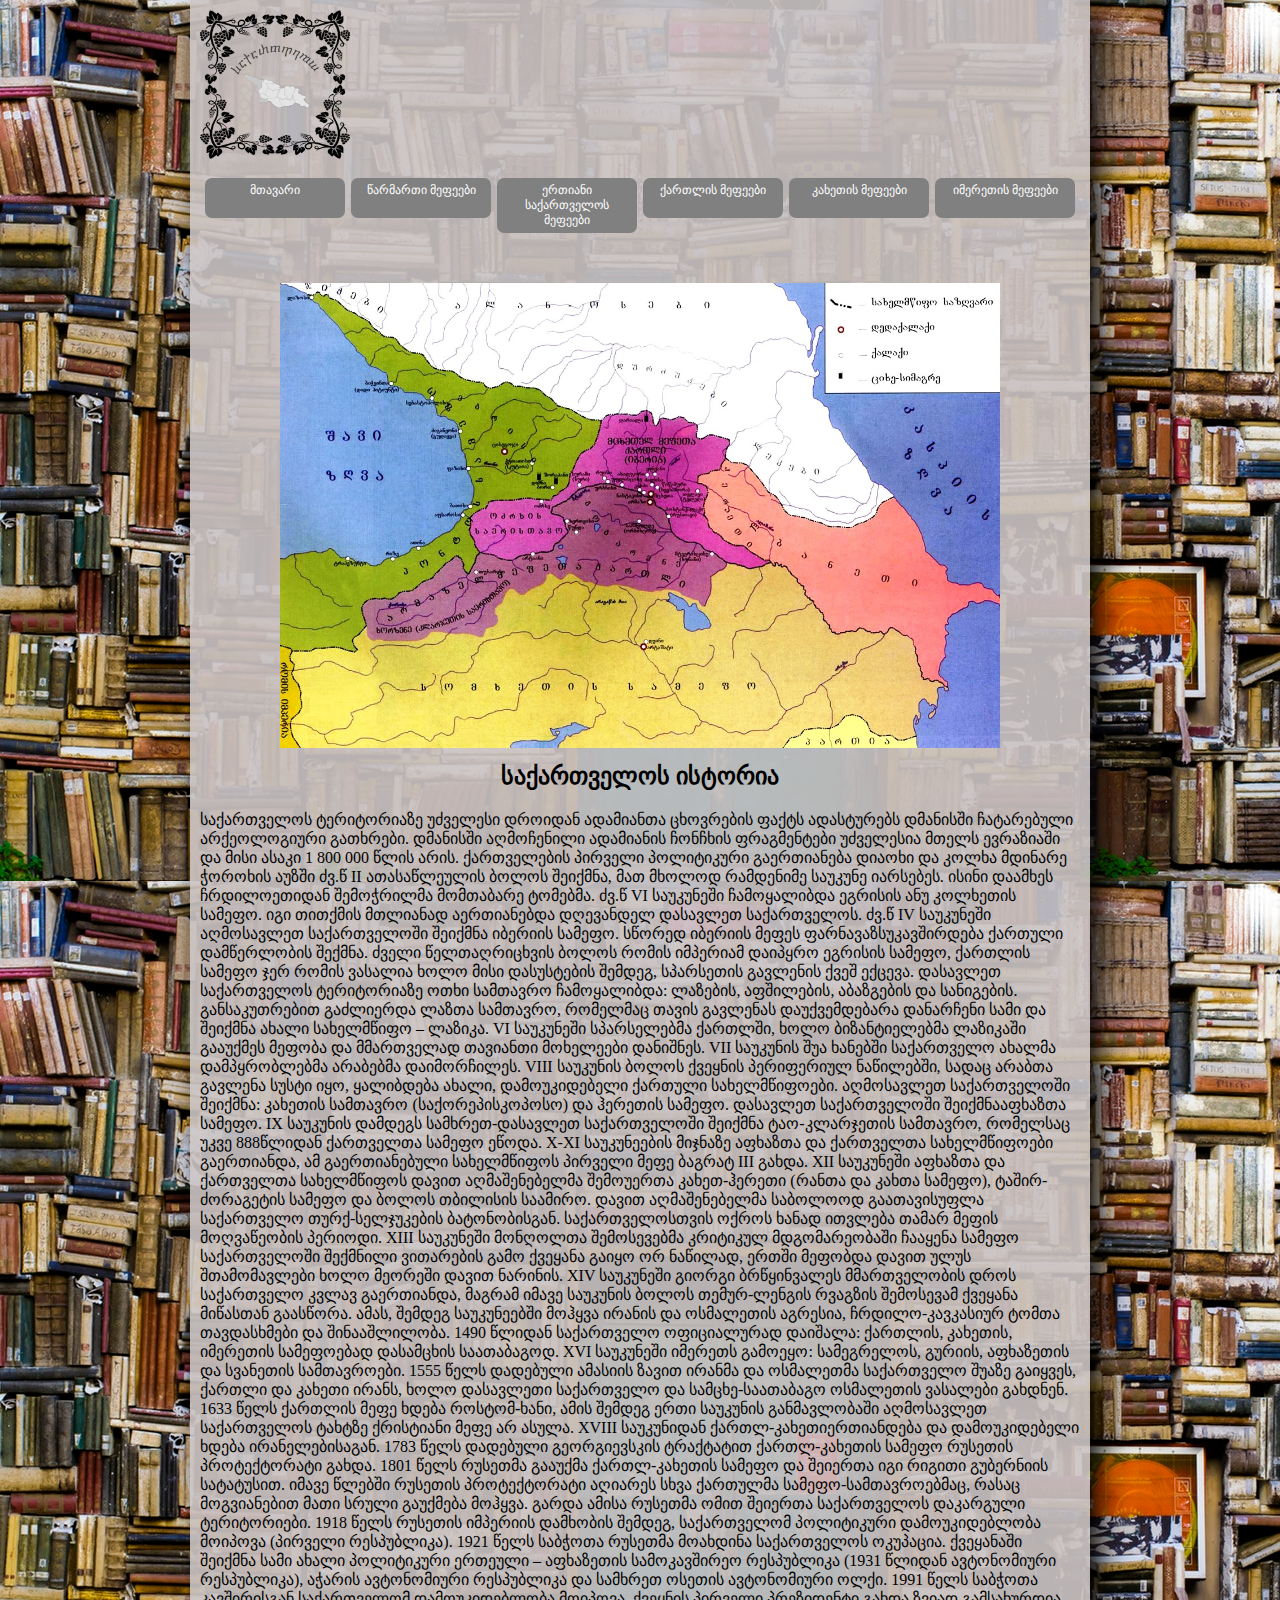
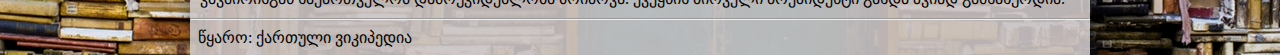
<file: index.html>
<!DOCTYPE html>
<html>
<head>
    <meta charset="UTF-8">
    <meta name="viewport" content="width=device-width, initial-scale=1.0">
    <title>საქართველოს მეფეები</title>
    <link rel="stylesheet" type="text/css" href="css/main.css">
</head>
<body>
    <a href="index"><img src="photos/logo.png" alt="logo" class="logo" title="ლოგო"></a>
    <div class="menu">
        <ul class="ul">
            <li><a href="index">მთავარი <br><br> </a></li>
            <li><a href="#">წარმართი მეფეები<br><br></a>
            <ul>
              <li><a href="ფარნავაზი">ფარნავაზი</a></li>
              <li><a href="საურმაგი">საურმაგი</a></li>
              <li><a href="არტაგი">არტაგი</a></li>
              <li><a href="ფარნავაზ-II">ფარნავაზ II</a></li>
              <li><a href="მითრიდატე-I">მითრიდატე I</a></li>
              <li><a href="ფარსმან-I">ფარსმან I</a></li>
              <li><a href="მითრიდატე-II">მითრიდატე II</a></li>
              <li><a href="ფარსმან-II">ფარსმან II</a></li>
              <li><a href="ხსეფარნუგი">ხსეფარნუგი</a></li>
              <li><a href="რევი-I">რევი I</a></li>
            </ul>
            </li>
            <li><a href="#">ერთიანი საქართველოს მეფეები</a>
                <ul>
                  <li><a href="ბაგრატ_III">ბაგრატ III</a></li>
                  <li><a href="გიორგი_I">გიორგი I</a></li>
                  <li><a href="ბაგრატ_IV">ბაგრატ IV</a></li>
                  <li><a href="გიორგი_II">გიორგი II</a></li>
                  <li><a href="დავით_IV">დავით IV</a></li>
                  <li><a href="დემეტრე_I">დემეტრე I</a></li>
                  <li><a href="დავით_V">დავით V</a></li>
                  <li><a href="გიორგი_III">გიორგი III</a></li>
                  <li><a href="თამარი">თამარი</a></li>
                  <li><a href="გიორგი_IV"> გიორგი IV</a></li>
                  <li><a href="რუსუდანი"> რუსუდანი </a></li>
                  <li><a href="დავით_VII_ულუ"> დავით VII ულუ </a></li>
                  <li><a href="დავით_VI_ნარინი"> დავით VI ნარინი </a></li>
                  <li><a href="დემეტრე_II_თავდადებული"> დემეტრე II თავდადებული </a></li>
                  <li><a href="ვახტანგ_II"> ვახტანგ II </a></li>
                  <li><a href="დავით_VIII"> დავით VIII </a></li>
                  <li><a href="ვახტანგ_III"> ვახტანგ III </a></li>
                  <li><a href="გიორგი_V"> გიორგი V </a></li>
                  <li><a href="დავით_IX"> დავით IX </a></li>
                  <li><a href="ბაგრატ_V"> ბაგრატ V </a></li>
                  <li><a href="გიორგი_VII"> გიორგი VII </a></li>
                  <li><a href="კონსტანტინე_I"> კონსტანტინე I </a></li>
                  <li><a href="ალექსანდრე_I_დიდი"> ალექსანდრე I დიდი </a></li>
                  <li><a href="ვახტანგ_IV"> ვახტანგ IV </a></li>
                  <li><a href="გიორგი_VIII"> გიორგი VIII</a></li>
                </ul>
            </li>
            <li><a href="#">ქართლის მეფეები<br><br></a>
                <ul>
                  <li><a href="მირიანი">მირიანი</a></li>
                  <li><a href="ბაქარ">ბაქარ მირიანის ძე</a></li>
                  <li><a href="ვარაზ_ბაქარი">ვარაზ-ბაქარი მირდატის ძე</a></li>
                  <li><a href="თრდატ">თრდატ რევის ძე</a></li>
                  <li><a href="ფარსმან">ფარსმან ვარაზ-ბაქარის ძე</a></li>
                  <li><a href="მირდატ">მირდატ ვარაზ-ბაქარის ძე</a></li>
                  <li><a href="არჩილ">არჩილ მირდატის ძე </a></li>
                  <li><a href=">მირდატ">მირდატ არჩილის ძე</a></li>
                  <li><a href="ვახტანგ_გორგასალი">ვახტანგ გორგასალი</a></li>
                  <li><a href="დაჩი"> დაჩი</a></li>
                  <li><a href="გურგენი"> გურგენი</a></li>
                  <li><a href="კონსტანტინე_II">კონსტანტინე II</a></li>
                  <li><a href="დავით_X">დავით X</a></li>
                  <li><a href="გიორგი_IX">გიორგი IX</a></li>
                  <li><a href="ლუარსაბ_I">ლუარსაბ I</a></li>
                  <li><a href="სვიმონ_I">სვიმონ I </a></li>
                  <li><a href="დავით_XI">დავით XI</a></li>
                  <li><a href="გიორგი_X">გიორგი X</a></li>
                  <li><a href="ლუარსაბ_II">ლუარსაბ II</a></li>
                  <li><a href="ბაგრატ_VII">ბაგრატ VII</a></li>
                  <li><a href="სვიმონ_II">სვიმონ II</a></li>
                  <li><a href="თეიმურაზ_I">თეიმურაზ I</a></li>
                  <li><a href="როსტომი">როსტომი</a></li>
                  <li><a href="ვახტანგ_V">ვახტანგ V</a></li>
                  <li><a href="გიორგი_XI">გიორგი XI</a></li>
                  <li><a href="ერეკლე_I">ერეკლე I</a></li>
                  <li><a href="ქაიხოსრო">ქაიხოსრო</a></li>
                  <li><a href="ვახტანგ_VI">ვახტანგ VI</a></li>
                  <li><a href="იესე">იესე</a></li>
                  <li><a href="ბაქარი">ბაქარი</a></li>
                  <li><a href="თეიმურაზ">თეიმურაზ</a></li>
                </ul>
            </li>
            <li><a href="#">კახეთის მეფეები<br><br></a>
                <ul>
                  <li><a href="გიორგი_I">გიორგი I</a></li>
                  <li><a href="ალექსანდრე_I">ალექსანდრე I</a></li>
                  <li><a href="გიორგი_II">გიორგი II</a></li>
                  <li><a href="ლევანი">ლევანი</a></li>
                  <li><a href="ალექსანდრე_II">ალექსანდრე II</a></li>
                  <li><a href="დავით_I">დავით I</a></li>
                  <li><a href="კონსტანტინე_I">კონსტანტინე I</a></li>
                  <li><a href="თეიმურაზ_I">თეიმურაზ I</a></li>
                  <li><a href="არჩილ_II">არჩილ II </a></li>
                  <li><a href="დავით_II"> დავით II (იმამ-ყული ხანი)</a> </li>
                  <li><a href="კონსტანტინე"> კონსტანტინე</a></li>
                  <li><a href="ერეკლე_II"> ერეკლე II</a></li>
                  <li><a href="გიორგი_XII"> გიორგი XII</a></li>
                </ul>
            <li><a href="#">იმერეთის მეფეები<br><br></a>
                <ul>
                  <li><a href="ბაგრატ_II">ბაგრატ II</a></li>
                  <li><a href="ალექსანდრე_II">ალექსანდრე II</a></li>
                  <li><a href="ბაგრატ_III">ბაგრატ III</a></li>
                  <li><a href="გიორგი_II">გიორგი II</a></li>
                  <li><a href="ლევანი">ლევანი</a></li>
                  <li><a href=">როსტომი">როსტომი</a></li>
                  <li><a href="გიორგი_III">გიორგი III</a></li>
                  <li><a href="ალექსანდრე_III">ალექსანდრე III</a></li>
                  <li><a href="ბაგრატ_IV">ბაგრატ IV</a></li>
                  <li><a href="არჩილ_II"> არჩილ II</a></li>
                  <li><a href="ალექსანდრე_IV"> ალექსანდრე IV</a></li>
                  <li><a href="სიმონი"> სიმონი </a></li>
                  <li><a href="გიორგი_VI"> გიორგი VI</a></li>
                  <li><a href="ალექსანდრე"> ალექსანდრე </a></li>
                  <li><a href="სოლომონ_I"> სოლომონ I </a></li>
                  <li><a href="დავით_II"> დავით II </a></li>
                  <li><a href="სოლომონ_II"> სოლომონ II</a></li>
                </ul>
            </li>
            
        </ul>
    </div>
    <br><br><br><br><br><br>
    <div class="content">
      <img src="photos/map.jpg" alt="საქართველოს რუკა ფარნავაზ მეფის დროს" width="80%" style="margin-left: 10%" title="საქართველოს რუკა ფარნავაზ მეფის დროს">
    <h2 align="center">საქართველოს ისტორია</h2>
          <p>საქართველოს ტერიტორიაზე უძველესი დროიდან ადამიანთა ცხოვრების ფაქტს ადასტურებს დმანისში ჩატარებული არქეოლოგიური გათხრები. დმანისში აღმოჩენილი ადამიანის ჩონჩხის ფრაგმენტები უძველესია მთელს ევრაზიაში და მისი ასაკი 1 800 000 წლის არის. ქართველების პირველი პოლიტიკური გაერთიანება დიაოხი და კოლხა მდინარე ჭოროხის აუზში ძვ.წ II ათასაწლეულის ბოლოს შეიქმნა, მათ მხოლოდ რამდენიმე საუკუნე იარსებეს. ისინი დაამხეს ჩრდილოეთიდან შემოჭრილმა მომთაბარე ტომებმა. ძვ.წ VI საუკუნეში ჩამოყალიბდა ეგრისის ანუ კოლხეთის სამეფო. იგი თითქმის მთლიანად აერთიანებდა დღევანდელ დასავლეთ საქართველოს. ძვ.წ IV საუკუნეში აღმოსავლეთ საქართველოში შეიქმნა იბერიის სამეფო. სწორედ იბერიის მეფეს ფარნავაზსუკავშირდება ქართული დამწერლობის შექმნა. ძველი წელთაღრიცხვის ბოლოს რომის იმპერიამ დაიპყრო ეგრისის სამეფო, ქართლის სამეფო ჯერ რომის ვასალია ხოლო მისი დასუსტების შემდეგ, სპარსეთის გავლენის ქვეშ ექცევა. დასავლეთ საქართველოს ტერიტორიაზე ოთხი სამთავრო ჩამოყალიბდა: ლაზების, აფშილების, აბაზგების და სანიგების. განსაკუთრებით გაძლიერდა ლაზთა სამთავრო, რომელმაც თავის გავლენას დაუქვემდებარა დანარჩენი სამი და შეიქმნა ახალი სახელმწიფო – ლაზიკა.

VI საუკუნეში სპარსელებმა ქართლში, ხოლო ბიზანტიელებმა ლაზიკაში გააუქმეს მეფობა და მმართველად თავიანთი მოხელეები დანიშნეს. VII საუკუნის შუა ხანებში საქართველო ახალმა დამპყრობლებმა არაბებმა დაიმორჩილეს. VIII საუკუნის ბოლოს ქვეყნის პერიფერიულ ნაწილებში, სადაც არაბთა გავლენა სუსტი იყო, ყალიბდება ახალი, დამოუკიდებელი ქართული სახელმწიფოები. აღმოსავლეთ საქართველოში შეიქმნა: კახეთის სამთავრო (საქორეპისკოპოსო) და ჰერეთის სამეფო. დასავლეთ საქართველოში შეიქმნააფხაზთა სამეფო. IX საუკუნის დამდეგს სამხრეთ-დასავლეთ საქართველოში შეიქმნა ტაო-კლარჯეთის სამთავრო, რომელსაც უკვე 888წლიდან ქართველთა სამეფო ეწოდა. X-XI საუკუნეების მიჯნაზე აფხაზთა და ქართველთა სახელმწიფოები გაერთიანდა, ამ გაერთიანებული სახელმწიფოს პირველი მეფე ბაგრატ III გახდა. XII საუკუნეში აფხაზთა და ქართველთა სახელმწიფოს დავით აღმაშენებელმა შემოუერთა კახეთ-ჰერეთი (რანთა და კახთა სამეფო), ტაშირ-ძორაგეტის სამეფო და ბოლოს თბილისის საამირო. დავით აღმაშენებელმა საბოლოოდ გაათავისუფლა საქართველო თურქ-სელჯუკების ბატონობისგან. საქართველოსთვის ოქროს ხანად ითვლება თამარ მეფის მოღვაწეობის პერიოდი.

XIII საუკუნეში მონღოლთა შემოსევებმა კრიტიკულ მდგომარეობაში ჩააყენა სამეფო საქართველოში შექმნილი ვითარების გამო ქვეყანა გაიყო ორ ნაწილად, ერთში მეფობდა დავით ულუს შთამომავლები ხოლო მეორეში დავით ნარინის. XIV საუკუნეში გიორგი ბრწყინვალეს მმართველობის დროს საქართველო კვლავ გაერთიანდა, მაგრამ იმავე საუკუნის ბოლოს თემურ-ლენგის რვაგზის შემოსევამ ქვეყანა მიწასთან გაასწორა. ამას, შემდეგ საუკუნეებში მოჰყვა ირანის და ოსმალეთის აგრესია, ჩრდილო-კავკასიურ ტომთა თავდასხმები და შინააშლილობა. 1490 წლიდან საქართველო ოფიციალურად დაიშალა: ქართლის, კახეთის, იმერეთის სამეფოებად დასამცხის საათაბაგოდ. XVI საუკუნეში იმერეთს გამოეყო: სამეგრელოს, გურიის, აფხაზეთის და სვანეთის სამთავროები. 1555 წელს დადებული ამასიის ზავით ირანმა და ოსმალეთმა საქართველო შუაზე გაიყვეს, ქართლი და კახეთი ირანს, ხოლო დასავლეთი საქართველო და სამცხე-საათაბაგო ოსმალეთის ვასალები გახდნენ. 1633 წელს ქართლის მეფე ხდება როსტომ-ხანი, ამის შემდეგ ერთი საუკუნის განმავლობაში აღმოსავლეთ საქართველოს ტახტზე ქრისტიანი მეფე არ ასულა. XVIII საუკუნიდან ქართლ-კახეთიერთიანდება და დამოუკიდებელი ხდება ირანელებისაგან. 1783 წელს დადებული გეორგიევსკის ტრაქტატით ქართლ-კახეთის სამეფო რუსეთის პროტექტორატი გახდა.

1801 წელს რუსეთმა გააუქმა ქართლ-კახეთის სამეფო და შეიერთა იგი რიგითი გუბერნიის სატატუსით. იმავე წლებში რუსეთის პროტექტორატი აღიარეს სხვა ქართულმა სამეფო-სამთავროებმაც, რასაც მოგვიანებით მათი სრული გაუქმება მოჰყვა. გარდა ამისა რუსეთმა ომით შეიერთა საქართველოს დაკარგული ტერიტორიები. 1918 წელს რუსეთის იმპერიის დამხობის შემდეგ, საქართველომ პოლიტიკური დამოუკიდებლობა მოიპოვა (პირველი რესპუბლიკა). 1921 წელს საბჭოთა რუსეთმა მოახდინა საქართველოს ოკუპაცია. ქვეყანაში შეიქმნა სამი ახალი პოლიტიკური ერთეული – აფხაზეთის სამოკავშირეო რესპუბლიკა (1931 წლიდან ავტონომიური რესპუბლიკა), აჭარის ავტონომიური რესპუბლიკა და სამხრეთ ოსეთის ავტონომიური ოლქი.

1991 წელს საბჭოთა კავშირისგან საქართველომ დამოუკიდებლობა მოიპოვა. ქვეყნის პირველი პრეზიდენტი გახდა ზვიად გამსახურდია.</p>
    <hr>    <p style="padding: 8px;">წყარო: ქართული ვიკიპედია</p>
    </div>
</body>
</html>
</file>
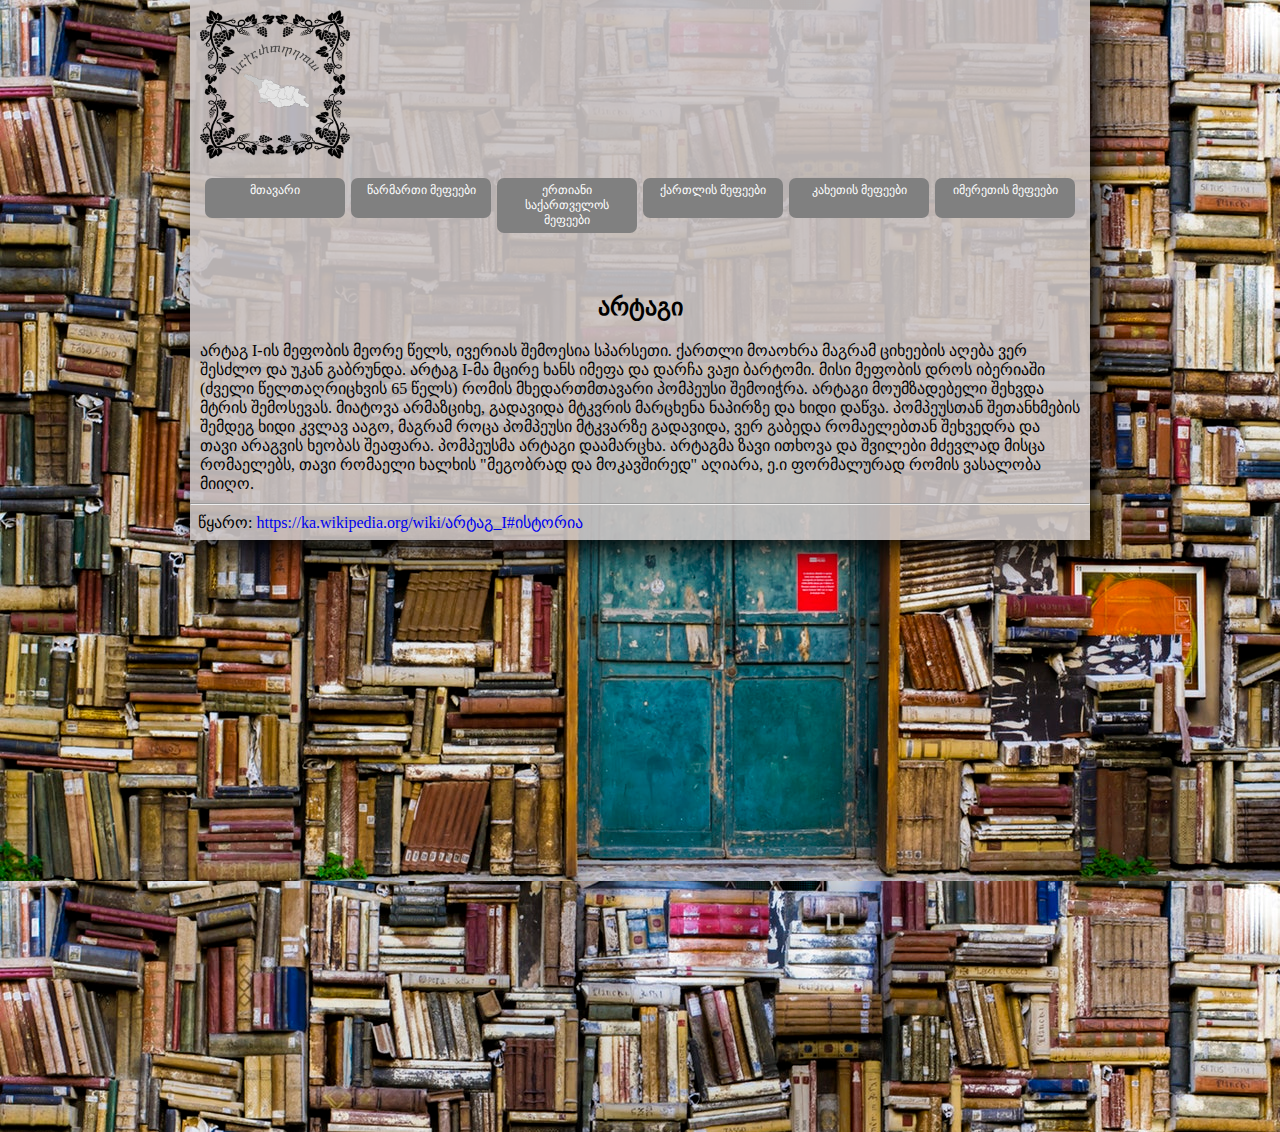
<file: არტაგი.html>
﻿<!DOCTYPE html>
<html>
<head>
    <meta charset="UTF-8">
    <meta name="viewport" content="width=device-width, initial-scale=1.0">
    <title>საქართველოს მეფეები</title>
    <link rel="stylesheet" type="text/css" href="css/main.css">
</head>
<body>
    <a href="index"><img src="photos/logo.png" alt="logo" class="logo" title="ლოგო"></a>
    <div class="menu">
        <ul class="ul">
            <li><a href="index">მთავარი <br><br> </a></li>
            <li><a href="#">წარმართი მეფეები<br><br></a>
            <ul>
              <li><a href="ფარნავაზი">ფარნავაზი</a></li>
              <li><a href="საურმაგი">საურმაგი</a></li>
              <li><a href="არტაგი">არტაგი</a></li>
              <li><a href="ფარნავაზ-II">ფარნავაზ II</a></li>
              <li><a href="მითრიდატე-I">მითრიდატე I</a></li>
              <li><a href="ფარსმან-I">ფარსმან I</a></li>
              <li><a href="მითრიდატე-II">მითრიდატე II</a></li>
              <li><a href="ფარსმან-II">ფარსმან II</a></li>
              <li><a href="ხსეფარნუგი">ხსეფარნუგი</a></li>
              <li><a href="რევი-I">რევი I</a></li>
            </ul>
            </li>
            <li><a href="#">ერთიანი საქართველოს მეფეები</a>
                <ul>
                  <li><a href="ბაგრატ_III">ბაგრატ III</a></li>
                  <li><a href="გიორგი_I">გიორგი I</a></li>
                  <li><a href="ბაგრატ_IV">ბაგრატ IV</a></li>
                  <li><a href="გიორგი_II">გიორგი II</a></li>
                  <li><a href="დავით_IV">დავით IV</a></li>
                  <li><a href="დემეტრე_I">დემეტრე I</a></li>
                  <li><a href="დავით_V">დავით V</a></li>
                  <li><a href="გიორგი_III">გიორგი III</a></li>
                  <li><a href="თამარი">თამარი</a></li>
                  <li><a href="გიორგი_IV"> გიორგი IV</a></li>
                  <li><a href="რუსუდანი"> რუსუდანი </a></li>
                  <li><a href="დავით_VII_ულუ"> დავით VII ულუ </a></li>
                  <li><a href="დავით_VI_ნარინი"> დავით VI ნარინი </a></li>
                  <li><a href="დემეტრე_II_თავდადებული"> დემეტრე II თავდადებული </a></li>
                  <li><a href="ვახტანგ_II"> ვახტანგ II </a></li>
                  <li><a href="დავით_VIII"> დავით VIII </a></li>
                  <li><a href="ვახტანგ_III"> ვახტანგ III </a></li>
                  <li><a href="გიორგი_V"> გიორგი V </a></li>
                  <li><a href="დავით_IX"> დავით IX </a></li>
                  <li><a href="ბაგრატ_V"> ბაგრატ V </a></li>
                  <li><a href="გიორგი_VII"> გიორგი VII </a></li>
                  <li><a href="კონსტანტინე_I"> კონსტანტინე I </a></li>
                  <li><a href="ალექსანდრე_I_დიდი"> ალექსანდრე I დიდი </a></li>
                  <li><a href="ვახტანგ_IV"> ვახტანგ IV </a></li>
                  <li><a href="გიორგი_VIII"> გიორგი VIII</a></li>
                </ul>
            </li>
            <li><a href="#">ქართლის მეფეები<br><br></a>
                <ul>
                  <li><a href="მირიანი">მირიანი</a></li>
                  <li><a href="ბაქარ">ბაქარ მირიანის ძე</a></li>
                  <li><a href="ვარაზ_ბაქარი">ვარაზ-ბაქარი მირდატის ძე</a></li>
                  <li><a href="თრდატ">თრდატ რევის ძე</a></li>
                  <li><a href="ფარსმან">ფარსმან ვარაზ-ბაქარის ძე</a></li>
                  <li><a href="მირდატ">მირდატ ვარაზ-ბაქარის ძე</a></li>
                  <li><a href="არჩილ">არჩილ მირდატის ძე </a></li>
                  <li><a href=">მირდატ">მირდატ არჩილის ძე</a></li>
                  <li><a href="ვახტანგ_გორგასალი">ვახტანგ გორგასალი</a></li>
                  <li><a href="დაჩი"> დაჩი</a></li>
                  <li><a href="გურგენი"> გურგენი</a></li>
                  <li><a href="კონსტანტინე_II">კონსტანტინე II</a></li>
                  <li><a href="დავით_X">დავით X</a></li>
                  <li><a href="გიორგი_IX">გიორგი IX</a></li>
                  <li><a href="ლუარსაბ_I">ლუარსაბ I</a></li>
                  <li><a href="სვიმონ_I">სვიმონ I </a></li>
                  <li><a href="დავით_XI">დავით XI</a></li>
                  <li><a href="გიორგი_X">გიორგი X</a></li>
                  <li><a href="ლუარსაბ_II">ლუარსაბ II</a></li>
                  <li><a href="ბაგრატ_VII">ბაგრატ VII</a></li>
                  <li><a href="სვიმონ_II">სვიმონ II</a></li>
                  <li><a href="თეიმურაზ_I">თეიმურაზ I</a></li>
                  <li><a href="როსტომი">როსტომი</a></li>
                  <li><a href="ვახტანგ_V">ვახტანგ V</a></li>
                  <li><a href="გიორგი_XI">გიორგი XI</a></li>
                  <li><a href="ერეკლე_I">ერეკლე I</a></li>
                  <li><a href="ქაიხოსრო">ქაიხოსრო</a></li>
                  <li><a href="ვახტანგ_VI">ვახტანგ VI</a></li>
                  <li><a href="იესე">იესე</a></li>
                  <li><a href="ბაქარი">ბაქარი</a></li>
                  <li><a href="თეიმურაზ">თეიმურაზ</a></li>
                </ul>
            </li>
            <li><a href="#">კახეთის მეფეები<br><br></a>
                <ul>
                  <li><a href="გიორგი_I">გიორგი I</a></li>
                  <li><a href="ალექსანდრე_I">ალექსანდრე I</a></li>
                  <li><a href="გიორგი_II">გიორგი II</a></li>
                  <li><a href="ლევანი">ლევანი</a></li>
                  <li><a href="ალექსანდრე_II">ალექსანდრე II</a></li>
                  <li><a href="დავით_I">დავით I</a></li>
                  <li><a href="კონსტანტინე_I">კონსტანტინე I</a></li>
                  <li><a href="თეიმურაზ_I">თეიმურაზ I</a></li>
                  <li><a href="არჩილ_II">არჩილ II </a></li>
                  <li><a href="დავით_II"> დავით II (იმამ-ყული ხანი)</a> </li>
                  <li><a href="კონსტანტინე"> კონსტანტინე</a></li>
                  <li><a href="ერეკლე_II"> ერეკლე II</a></li>
                  <li><a href="გიორგი_XII"> გიორგი XII</a></li>
                </ul>
            <li><a href="#">იმერეთის მეფეები<br><br></a>
                <ul>
                  <li><a href="ბაგრატ_II">ბაგრატ II</a></li>
                  <li><a href="ალექსანდრე_II">ალექსანდრე II</a></li>
                  <li><a href="ბაგრატ_III">ბაგრატ III</a></li>
                  <li><a href="გიორგი_II">გიორგი II</a></li>
                  <li><a href="ლევანი">ლევანი</a></li>
                  <li><a href=">როსტომი">როსტომი</a></li>
                  <li><a href="გიორგი_III">გიორგი III</a></li>
                  <li><a href="ალექსანდრე_III">ალექსანდრე III</a></li>
                  <li><a href="ბაგრატ_IV">ბაგრატ IV</a></li>
                  <li><a href="არჩილ_II"> არჩილ II</a></li>
                  <li><a href="ალექსანდრე_IV"> ალექსანდრე IV</a></li>
                  <li><a href="სიმონი"> სიმონი </a></li>
                  <li><a href="გიორგი_VI"> გიორგი VI</a></li>
                  <li><a href="ალექსანდრე"> ალექსანდრე </a></li>
                  <li><a href="სოლომონ_I"> სოლომონ I </a></li>
                  <li><a href="დავით_II"> დავით II </a></li>
                  <li><a href="სოლომონ_II"> სოლომონ II</a></li>
                </ul>
            </li>
            
        </ul>
    </div>
    <br><br><br><br><br><br>
    <div class="content">
    <h2 align="center">არტაგი</h2>
        <p>არტაგ I-ის მეფობის მეორე წელს, ივერიას შემოესია სპარსეთი. ქართლი მოაოხრა მაგრამ ციხეების აღება ვერ შესძლო და უკან გაბრუნდა. არტაგ I-მა მცირე ხანს იმეფა და დარჩა ვაჟი ბარტომი.
მისი მეფობის დროს იბერიაში (ძველი წელთაღრიცხვის  65 წელს) რომის მხედართმთავარი პომპეუსი შემოიჭრა. არტაგი მოუმზადებელი შეხვდა მტრის შემოსევას. მიატოვა არმაზციხე, გადავიდა მტკვრის მარცხენა ნაპირზე და ხიდი დაწვა. პომპეუსთან შეთანხმების შემდეგ ხიდი კვლავ ააგო, მაგრამ როცა პომპეუსი მტკვარზე გადავიდა, ვერ გაბედა რომაელებთან შეხვედრა  და თავი არაგვის ხეობას შეაფარა. პომპეუსმა არტაგი დაამარცხა. არტაგმა ზავი ითხოვა და შვილები მძევლად მისცა რომაელებს, თავი რომაელი ხალხის "მეგობრად და მოკავშირედ" აღიარა, ე.ი  ფორმალურად რომის ვასალობა მიიღო.<br> </p><hr>    <p style="padding: 8px;">წყარო: <a href="https://ka.wikipedia.org/wiki/არტაგ_I#ისტორია">https://ka.wikipedia.org/wiki/არტაგ_I#ისტორია</a></p>
    </div>
</body>
</html>
</file>
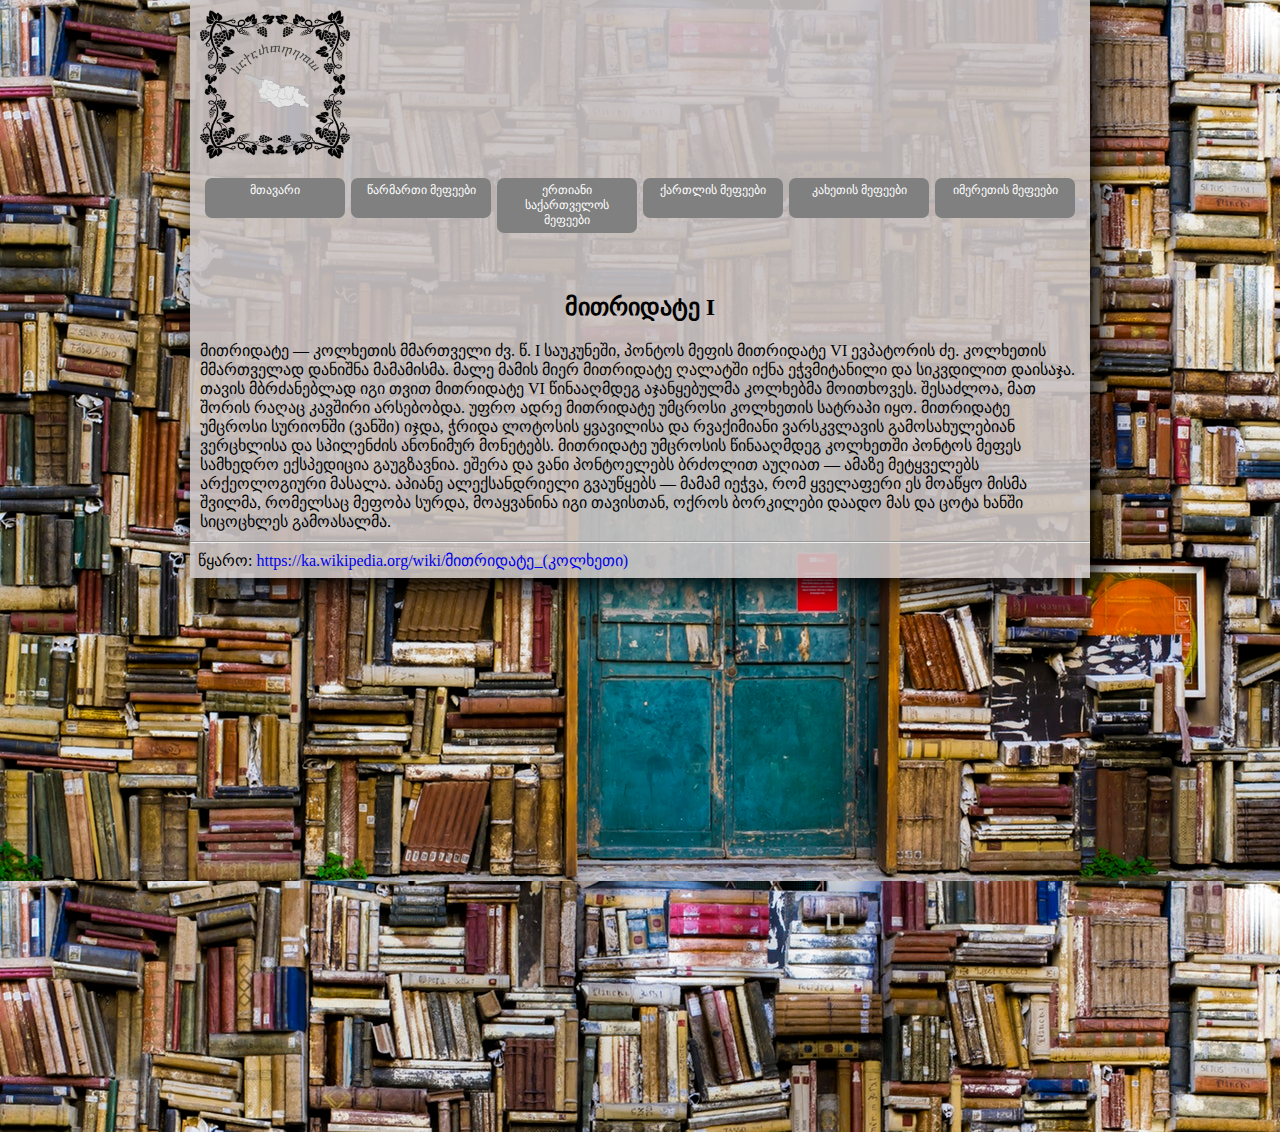
<file: მითრიდატე-I.html>
﻿<!DOCTYPE html>
<html>
<head>
    <meta charset="UTF-8">
    <meta name="viewport" content="width=device-width, initial-scale=1.0">
    <title>საქართველოს მეფეები</title>
    <link rel="stylesheet" type="text/css" href="css/main.css">
</head>
<body>
   <a href="index"><img src="photos/logo.png" alt="logo" class="logo" title="ლოგო"></a>
    <div class="menu">
        <ul class="ul">
            <li><a href="index">მთავარი <br><br> </a></li>
            <li><a href="#">წარმართი მეფეები<br><br></a>
            <ul>
              <li><a href="ფარნავაზი">ფარნავაზი</a></li>
              <li><a href="საურმაგი">საურმაგი</a></li>
              <li><a href="არტაგი">არტაგი</a></li>
              <li><a href="ფარნავაზ-II">ფარნავაზ II</a></li>
              <li><a href="მითრიდატე-I">მითრიდატე I</a></li>
              <li><a href="ფარსმან-I">ფარსმან I</a></li>
              <li><a href="მითრიდატე-II">მითრიდატე II</a></li>
              <li><a href="ფარსმან-II">ფარსმან II</a></li>
              <li><a href="ხსეფარნუგი">ხსეფარნუგი</a></li>
              <li><a href="რევი-I">რევი I</a></li>
            </ul>
            </li>
            <li><a href="#">ერთიანი საქართველოს მეფეები</a>
                <ul>
                  <li><a href="ბაგრატ_III">ბაგრატ III</a></li>
                  <li><a href="გიორგი_I">გიორგი I</a></li>
                  <li><a href="ბაგრატ_IV">ბაგრატ IV</a></li>
                  <li><a href="გიორგი_II">გიორგი II</a></li>
                  <li><a href="დავით_IV">დავით IV</a></li>
                  <li><a href="დემეტრე_I">დემეტრე I</a></li>
                  <li><a href="დავით_V">დავით V</a></li>
                  <li><a href="გიორგი_III">გიორგი III</a></li>
                  <li><a href="თამარი">თამარი</a></li>
                  <li><a href="გიორგი_IV"> გიორგი IV</a></li>
                  <li><a href="რუსუდანი"> რუსუდანი </a></li>
                  <li><a href="დავით_VII_ულუ"> დავით VII ულუ </a></li>
                  <li><a href="დავით_VI_ნარინი"> დავით VI ნარინი </a></li>
                  <li><a href="დემეტრე_II_თავდადებული"> დემეტრე II თავდადებული </a></li>
                  <li><a href="ვახტანგ_II"> ვახტანგ II </a></li>
                  <li><a href="დავით_VIII"> დავით VIII </a></li>
                  <li><a href="ვახტანგ_III"> ვახტანგ III </a></li>
                  <li><a href="გიორგი_V"> გიორგი V </a></li>
                  <li><a href="დავით_IX"> დავით IX </a></li>
                  <li><a href="ბაგრატ_V"> ბაგრატ V </a></li>
                  <li><a href="გიორგი_VII"> გიორგი VII </a></li>
                  <li><a href="კონსტანტინე_I"> კონსტანტინე I </a></li>
                  <li><a href="ალექსანდრე_I_დიდი"> ალექსანდრე I დიდი </a></li>
                  <li><a href="ვახტანგ_IV"> ვახტანგ IV </a></li>
                  <li><a href="გიორგი_VIII"> გიორგი VIII</a></li>
                </ul>
            </li>
            <li><a href="#">ქართლის მეფეები<br><br></a>
                <ul>
                  <li><a href="მირიანი">მირიანი</a></li>
                  <li><a href="ბაქარ">ბაქარ მირიანის ძე</a></li>
                  <li><a href="ვარაზ_ბაქარი">ვარაზ-ბაქარი მირდატის ძე</a></li>
                  <li><a href="თრდატ">თრდატ რევის ძე</a></li>
                  <li><a href="ფარსმან">ფარსმან ვარაზ-ბაქარის ძე</a></li>
                  <li><a href="მირდატ">მირდატ ვარაზ-ბაქარის ძე</a></li>
                  <li><a href="არჩილ">არჩილ მირდატის ძე </a></li>
                  <li><a href=">მირდატ">მირდატ არჩილის ძე</a></li>
                  <li><a href="ვახტანგ_გორგასალი">ვახტანგ გორგასალი</a></li>
                  <li><a href="დაჩი"> დაჩი</a></li>
                  <li><a href="გურგენი"> გურგენი</a></li>
                  <li><a href="კონსტანტინე_II">კონსტანტინე II</a></li>
                  <li><a href="დავით_X">დავით X</a></li>
                  <li><a href="გიორგი_IX">გიორგი IX</a></li>
                  <li><a href="ლუარსაბ_I">ლუარსაბ I</a></li>
                  <li><a href="სვიმონ_I">სვიმონ I </a></li>
                  <li><a href="დავით_XI">დავით XI</a></li>
                  <li><a href="გიორგი_X">გიორგი X</a></li>
                  <li><a href="ლუარსაბ_II">ლუარსაბ II</a></li>
                  <li><a href="ბაგრატ_VII">ბაგრატ VII</a></li>
                  <li><a href="სვიმონ_II">სვიმონ II</a></li>
                  <li><a href="თეიმურაზ_I">თეიმურაზ I</a></li>
                  <li><a href="როსტომი">როსტომი</a></li>
                  <li><a href="ვახტანგ_V">ვახტანგ V</a></li>
                  <li><a href="გიორგი_XI">გიორგი XI</a></li>
                  <li><a href="ერეკლე_I">ერეკლე I</a></li>
                  <li><a href="ქაიხოსრო">ქაიხოსრო</a></li>
                  <li><a href="ვახტანგ_VI">ვახტანგ VI</a></li>
                  <li><a href="იესე">იესე</a></li>
                  <li><a href="ბაქარი">ბაქარი</a></li>
                  <li><a href="თეიმურაზ">თეიმურაზ</a></li>
                </ul>
            </li>
            <li><a href="#">კახეთის მეფეები<br><br></a>
                <ul>
                  <li><a href="გიორგი_I">გიორგი I</a></li>
                  <li><a href="ალექსანდრე_I">ალექსანდრე I</a></li>
                  <li><a href="გიორგი_II">გიორგი II</a></li>
                  <li><a href="ლევანი">ლევანი</a></li>
                  <li><a href="ალექსანდრე_II">ალექსანდრე II</a></li>
                  <li><a href="დავით_I">დავით I</a></li>
                  <li><a href="კონსტანტინე_I">კონსტანტინე I</a></li>
                  <li><a href="თეიმურაზ_I">თეიმურაზ I</a></li>
                  <li><a href="არჩილ_II">არჩილ II </a></li>
                  <li><a href="დავით_II"> დავით II (იმამ-ყული ხანი)</a> </li>
                  <li><a href="კონსტანტინე"> კონსტანტინე</a></li>
                  <li><a href="ერეკლე_II"> ერეკლე II</a></li>
                  <li><a href="გიორგი_XII"> გიორგი XII</a></li>
                </ul>
            <li><a href="#">იმერეთის მეფეები<br><br></a>
                <ul>
                  <li><a href="ბაგრატ_II">ბაგრატ II</a></li>
                  <li><a href="ალექსანდრე_II">ალექსანდრე II</a></li>
                  <li><a href="ბაგრატ_III">ბაგრატ III</a></li>
                  <li><a href="გიორგი_II">გიორგი II</a></li>
                  <li><a href="ლევანი">ლევანი</a></li>
                  <li><a href=">როსტომი">როსტომი</a></li>
                  <li><a href="გიორგი_III">გიორგი III</a></li>
                  <li><a href="ალექსანდრე_III">ალექსანდრე III</a></li>
                  <li><a href="ბაგრატ_IV">ბაგრატ IV</a></li>
                  <li><a href="არჩილ_II"> არჩილ II</a></li>
                  <li><a href="ალექსანდრე_IV"> ალექსანდრე IV</a></li>
                  <li><a href="სიმონი"> სიმონი </a></li>
                  <li><a href="გიორგი_VI"> გიორგი VI</a></li>
                  <li><a href="ალექსანდრე"> ალექსანდრე </a></li>
                  <li><a href="სოლომონ_I"> სოლომონ I </a></li>
                  <li><a href="დავით_II"> დავით II </a></li>
                  <li><a href="სოლომონ_II"> სოლომონ II</a></li>
                </ul>
            </li>
            
        </ul>
    </div>
    <br><br><br><br><br><br>
    <div class="content">

    <h2 align="center">მითრიდატე I</h2>
        <p>მითრიდატე — კოლხეთის მმართველი ძვ. წ. I საუკუნეში, პონტოს მეფის მითრიდატე VI ევპატორის ძე. კოლხეთის მმართველად დანიშნა მამამისმა. მალე მამის მიერ მითრიდატე ღალატში იქნა ეჭვმიტანილი და სიკვდილით დაისაჯა.
თავის მბრძანებლად იგი თვით მითრიდატე VI წინააღმდეგ აჯანყებულმა კოლხებმა მოითხოვეს. შესაძლოა, მათ შორის რაღაც კავშირი არსებობდა. უფრო ადრე მითრიდატე უმცროსი კოლხეთის სატრაპი იყო. მითრიდატე უმცროსი სურიონში (ვანში) იჯდა, ჭრიდა ლოტოსის ყვავილისა და რვაქიმიანი ვარსკვლავის გამოსახულებიან ვერცხლისა და სპილენძის ანონიმურ მონეტებს. მითრიდატე უმცროსის წინააღმდეგ კოლხეთში პონტოს მეფეს სამხედრო ექსპედიცია გაუგზავნია. ეშერა და ვანი პონტოელებს ბრძოლით აუღიათ — ამაზე მეტყველებს არქეოლოგიური მასალა. აპიანე ალექსანდრიელი გვაუწყებს — მამამ იეჭვა, რომ ყველაფერი ეს მოაწყო მისმა შვილმა, რომელსაც მეფობა სურდა, მოაყვანინა იგი თავისთან, ოქროს ბორკილები დაადო მას და ცოტა ხანში სიცოცხლეს გამოასალმა.<br> </p><hr>    <p style="padding: 8px;">წყარო: <a href="https://ka.wikipedia.org/wiki/მითრიდატე_(კოლხეთი)">https://ka.wikipedia.org/wiki/მითრიდატე_(კოლხეთი)</a></p>
    </div>
</body>
</html>
</file>
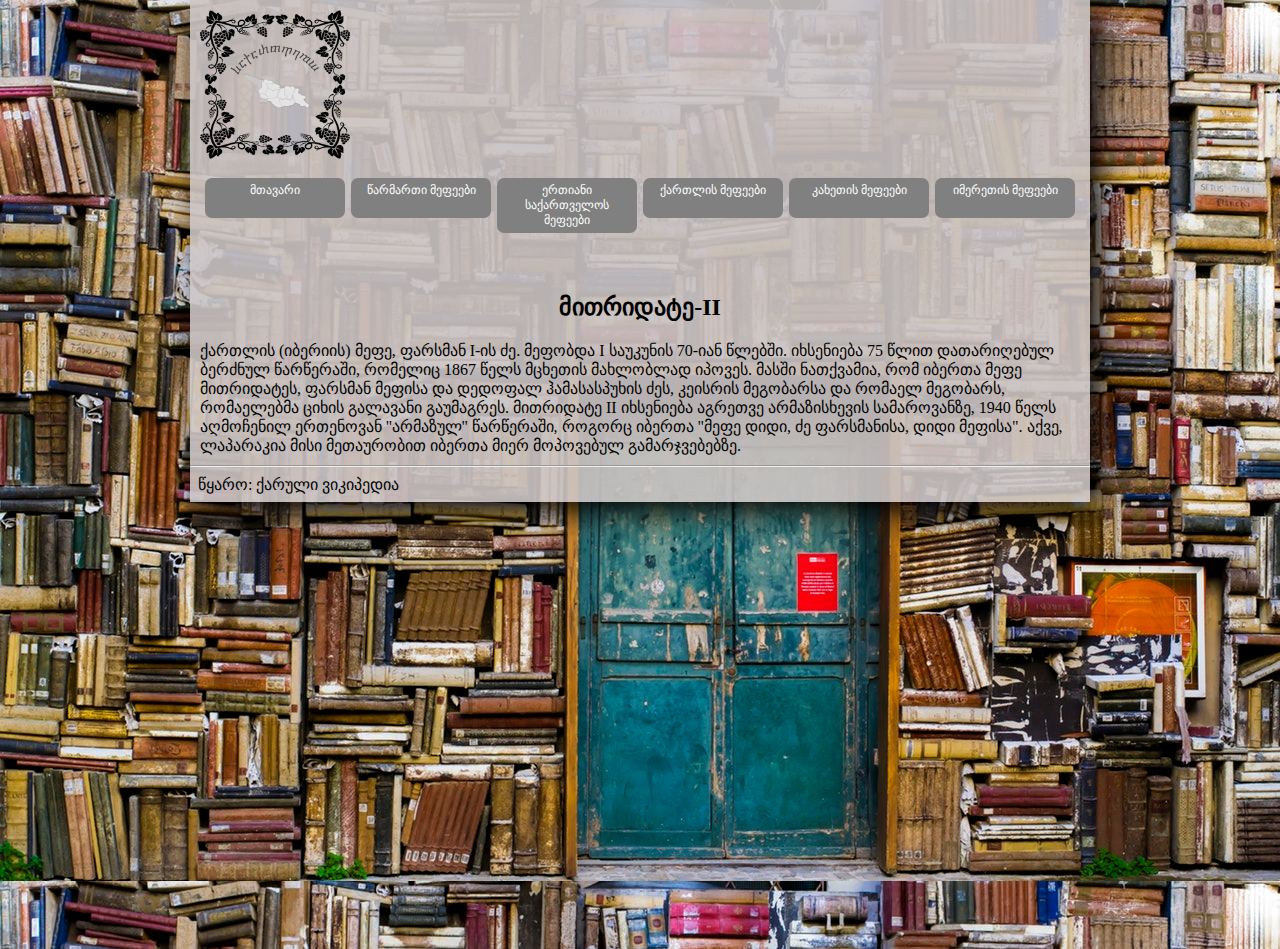
<file: მითრიდატე-II.html>
﻿<!DOCTYPE html>
<html>
<head>
    <meta charset="UTF-8">
    <meta name="viewport" content="width=device-width, initial-scale=1.0">
    <title>საქართველოს მეფეები</title>
    <link rel="stylesheet" type="text/css" href="css/main.css">
</head>
<body>
   <a href="index.html"><img src="photos/logo.png" alt="logo" class="logo" title="ლოგო"></a>
    <div class="menu">
        <ul class="ul">
            <li><a href="index.html">მთავარი <br><br> </a></li>
            <li><a href="#">წარმართი მეფეები<br><br></a>
            <ul>
              <li><a href="ფარნავაზი.html">ფარნავაზი</a></li>
              <li><a href="საურმაგი.html">საურმაგი</a></li>
              <li><a href="არტაგი.html">არტაგი</a></li>
              <li><a href="ფარნავაზ-II.html">ფარნავაზ II</a></li>
              <li><a href="მითრიდატე-I.html">მითრიდატე I</a></li>
              <li><a href="ფარსმან-I.html">ფარსმან I</a></li>
              <li><a href="მითრიდატე-II.html">მითრიდატე II</a></li>
              <li><a href="ფარსმან-II.html">ფარსმან II</a></li>
              <li><a href="ხსეფარნუგი.html">ხსეფარნუგი</a></li>
              <li><a href="რევი-I.html">რევი I</a></li>
            </ul>
            </li>
            <li><a href="#">ერთიანი საქართველოს მეფეები</a>
                <ul>
                  <li><a href="#">ბაგრატ III</a></li>
                  <li><a href="#">გიორგი I</a></li>
                  <li><a href="#">ბაგრატ IV</a></li>
                  <li><a href="#">გიორგი II</a></li>
                  <li><a href="#">დავით IV</a></li>
                  <li><a href="#">დემეტრე I</a></li>
                  <li><a href="#">დავით V</a></li>
                  <li><a href="#">გიორგი III</a></li>
                  <li><a href="#">თამარი </a></li>
                  <li><a href="#"> გიორგი IV ლაშა </a></li>
                  <li><a href="#"> რუსუდანი </a></li>
                  <li><a href="#"> დავით VII ულუ </a></li>
                  <li><a href="#"> დავით VI ნარინი </a></li>
                  <li><a href="#"> დემეტრე II თავდადებული </a></li>
                  <li><a href="#"> ვახტანგ II </a></li>
                  <li><a href="#"> დავით VIII </a></li>
                  <li><a href="#"> ვახტანგ III </a></li>
                  <li><a href="#"> გიორგი V </a></li>
                  <li><a href="#"> დავით IX </a></li>
                  <li><a href="#"> ბაგრატ V </a></li>
                  <li><a href="#"> გიორგი VII </a></li>
                  <li><a href="#"> კონსტანტინე I </a></li>
                  <li><a href="#"> ალექსანდრე I დიდი </a></li>
                  <li><a href="#"> ვახტანგ IV </a></li>
                  <li><a href="#"> გიორგი VIII</a></li>
                </ul>
            </li>
            <li><a href="#">ქართლის მეფეები<br><br></a>
                <ul>
                  <li><a href="#">მირიანი</a></li>
                  <li><a href="#">ბაქარ მირიანის ძე</a></li>
                  <li><a href="#">ვარაზ-ბაქარი მირდატის ძე</a></li>
                  <li><a href="#">თრდატ რევის ძე</a></li>
                  <li><a href="#">ფარსმან ვარაზ-ბაქარის ძე</a></li>
                  <li><a href="#">მირდატ ვარაზ-ბაქარის ძე</a></li>
                  <li><a href="#">არჩილ მირდატის ძე </a></li>
                  <li><a href="#">მირდატ არჩილის ძე</a></li>
                  <li><a href="#">ვახტანგ გორგასალი</a></li>
                  <li><a href="#"> დაჩი</a></li>
                  <li><a href="#"> გურგენი</a></li>
                </ul>
            </li>
            <li><a href="#">კახეთის მეფეები<br><br></a>
                <ul>
                  <li><a href="#">გიორგი I</a></li>
                  <li><a href="#">ალექსანდრე I</a></li>
                  <li><a href="#">გიორგი II</a></li>
                  <li><a href="#">ლევანი</a></li>
                  <li><a href="#">ალექსანდრე II</a></li>
                  <li><a href="#">დავით I</a></li>
                  <li><a href="#">კონსტანტინე I</a></li>
                  <li><a href="#">თეიმურაზ I</a></li>
                  <li><a href="#">არჩილ II </a></li>
                  <li><a href="#"> დავით II (იმამ-ყული ხანი)</a> </li>
                  <li><a href="#"> კონსტანტინე</a></li>
                  <li><a href="#"> ერეკლე II</a></li>
                  <li><a href="#"> გიორგი XII</a></li>
                </ul>
            <li><a href="#">იმერეთის მეფეები<br><br></a>
                <ul>
                  <li><a href="#">ბაგრატ II</a></li>
                  <li><a href="#">ალექსანდრე II</a></li>
                  <li><a href="#">ბაგრატ III</a></li>
                  <li><a href="#">გიორგი II</a></li>
                  <li><a href="#">ლევანი</a></li>
                  <li><a href="#">როსტომი</a></li>
                  <li><a href="#">გიორგი III</a></li>
                  <li><a href="#">ალექსანდრე III</a></li>
                  <li><a href="#">ბაგრატ IV</a></li>
                  <li><a href="#"> არჩილ II</a></li>
                  <li><a href="#"> ალექსანდრე IV</a></li>
                  <li><a href="#"> სიმონი </a></li>
                  <li><a href="#"> გიორგი VI</a></li>
                  <li><a href="#"> ალექსანდრე </a></li>
                  <li><a href="#"> სოლომონ I </a></li>
                  <li><a href="#"> დავით II </a></li>
                  <li><a href="#"> სოლომონ II</a></li>
                </ul>
            </li>
            
        </ul>
    </div>
    <br><br><br><br><br><br>
    <div class="content">
    <h2 align="center">მითრიდატე-II</h2>
        <p>ქართლის (იბერიის) მეფე, ფარსმან I-ის ძე. მეფობდა I საუკუნის 70-იან წლებში. იხსენიება 75 წლით დათარიღებულ ბერძნულ წარწერაში, რომელიც 1867 წელს მცხეთის მახლობლად იპოვეს. მასში ნათქვამია, რომ იბერთა მეფე მითრიდატეს, ფარსმან მეფისა და დედოფალ ჰამასასპუხის ძეს, კეისრის მეგობარსა და რომაელ მეგობარს, რომაელებმა ციხის გალავანი გაუმაგრეს. მითრიდატე II იხსენიება აგრეთვე არმაზისხევის სამაროვანზე, 1940 წელს აღმოჩენილ ერთენოვან ''არმაზულ'' წარწერაში, როგორც იბერთა "მეფე დიდი, ძე ფარსმანისა, დიდი მეფისა". აქვე, ლაპარაკია მისი მეთაურობით იბერთა მიერ მოპოვებულ გამარჯვებებზე.<br> </p>  <hr>    <p style="padding: 8px;">წყარო: ქარული ვიკიპედია</p> 
    </div>
</body>
</html>
</file>
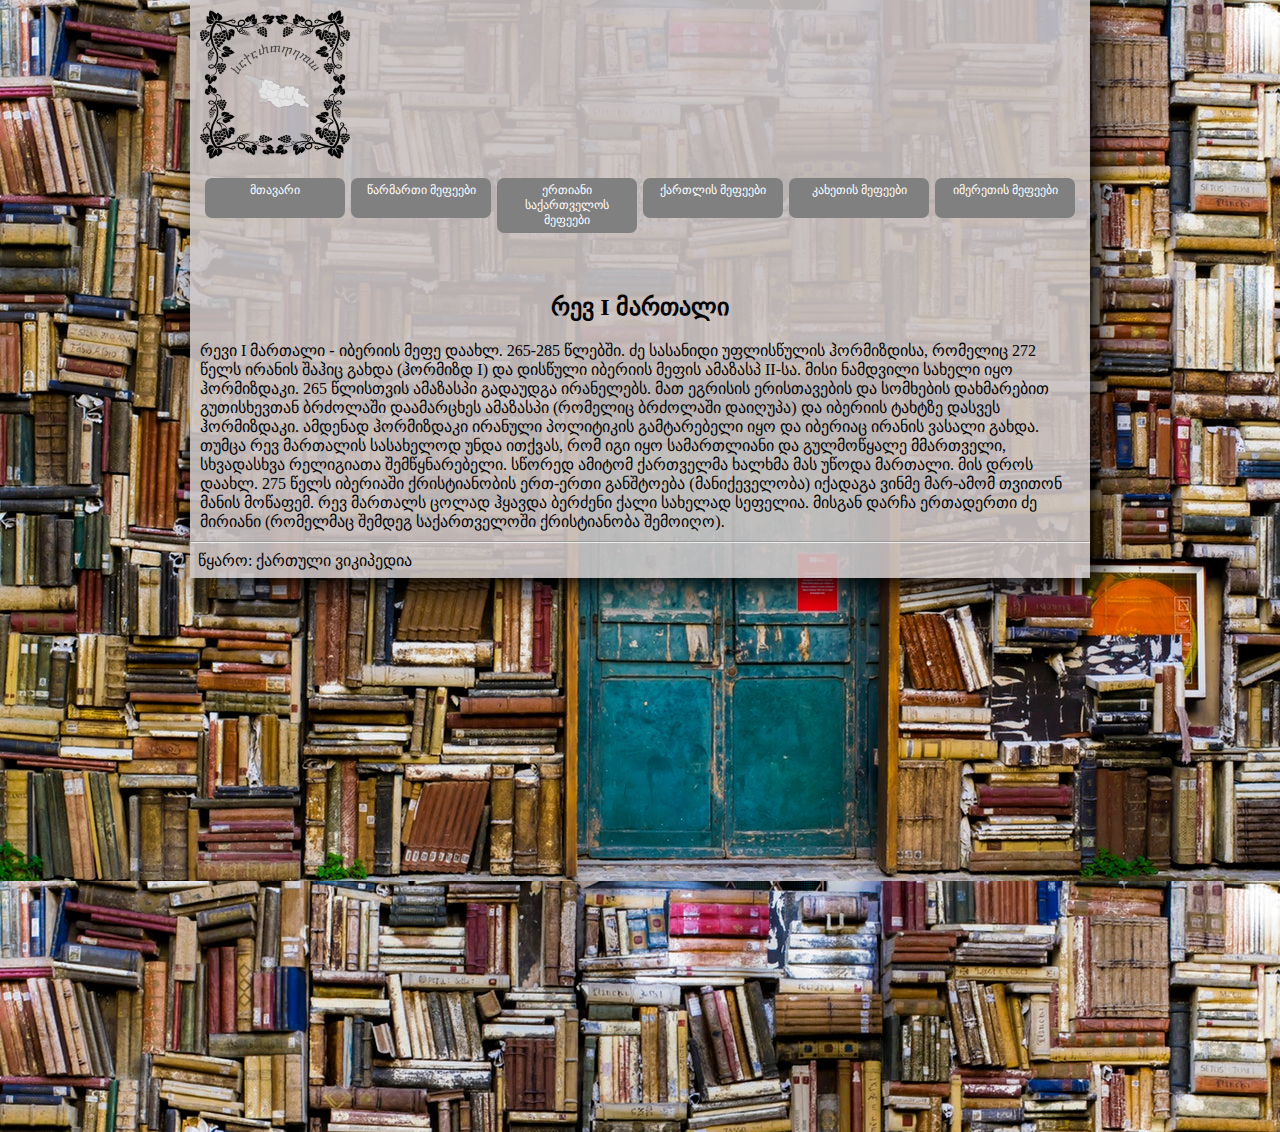
<file: რევი-I.html>
﻿<!DOCTYPE html>
<html>
<head>
    <meta charset="UTF-8">
    <meta name="viewport" content="width=device-width, initial-scale=1.0">
    <title>საქართველოს მეფეები</title>
    <link rel="stylesheet" type="text/css" href="css/main.css">
</head>
<body>
   <a href="index"><img src="photos/logo.png" alt="logo" class="logo" title="ლოგო"></a>
    <div class="menu">
        <ul class="ul">
            <li><a href="index">მთავარი <br><br> </a></li>
            <li><a href="#">წარმართი მეფეები<br><br></a>
            <ul>
              <li><a href="ფარნავაზი">ფარნავაზი</a></li>
              <li><a href="საურმაგი">საურმაგი</a></li>
              <li><a href="არტაგი">არტაგი</a></li>
              <li><a href="ფარნავაზ-II">ფარნავაზ II</a></li>
              <li><a href="მითრიდატე-I">მითრიდატე I</a></li>
              <li><a href="ფარსმან-I">ფარსმან I</a></li>
              <li><a href="მითრიდატე-II">მითრიდატე II</a></li>
              <li><a href="ფარსმან-II">ფარსმან II</a></li>
              <li><a href="ხსეფარნუგი">ხსეფარნუგი</a></li>
              <li><a href="რევი-I">რევი I</a></li>
            </ul>
            </li>
            <li><a href="#">ერთიანი საქართველოს მეფეები</a>
                <ul>
                  <li><a href="ბაგრატ_III">ბაგრატ III</a></li>
                  <li><a href="გიორგი_I">გიორგი I</a></li>
                  <li><a href="ბაგრატ_IV">ბაგრატ IV</a></li>
                  <li><a href="გიორგი_II">გიორგი II</a></li>
                  <li><a href="დავით_IV">დავით IV</a></li>
                  <li><a href="დემეტრე_I">დემეტრე I</a></li>
                  <li><a href="დავით_V">დავით V</a></li>
                  <li><a href="გიორგი_III">გიორგი III</a></li>
                  <li><a href="თამარი">თამარი</a></li>
                  <li><a href="გიორგი_IV"> გიორგი IV</a></li>
                  <li><a href="რუსუდანი"> რუსუდანი </a></li>
                  <li><a href="დავით_VII_ულუ"> დავით VII ულუ </a></li>
                  <li><a href="დავით_VI_ნარინი"> დავით VI ნარინი </a></li>
                  <li><a href="დემეტრე_II_თავდადებული"> დემეტრე II თავდადებული </a></li>
                  <li><a href="ვახტანგ_II"> ვახტანგ II </a></li>
                  <li><a href="დავით_VIII"> დავით VIII </a></li>
                  <li><a href="ვახტანგ_III"> ვახტანგ III </a></li>
                  <li><a href="გიორგი_V"> გიორგი V </a></li>
                  <li><a href="დავით_IX"> დავით IX </a></li>
                  <li><a href="ბაგრატ_V"> ბაგრატ V </a></li>
                  <li><a href="გიორგი_VII"> გიორგი VII </a></li>
                  <li><a href="კონსტანტინე_I"> კონსტანტინე I </a></li>
                  <li><a href="ალექსანდრე_I_დიდი"> ალექსანდრე I დიდი </a></li>
                  <li><a href="ვახტანგ_IV"> ვახტანგ IV </a></li>
                  <li><a href="გიორგი_VIII"> გიორგი VIII</a></li>
                </ul>
            </li>
            <li><a href="#">ქართლის მეფეები<br><br></a>
                <ul>
                  <li><a href="მირიანი">მირიანი</a></li>
                  <li><a href="ბაქარ">ბაქარ მირიანის ძე</a></li>
                  <li><a href="ვარაზ_ბაქარი">ვარაზ-ბაქარი მირდატის ძე</a></li>
                  <li><a href="თრდატ">თრდატ რევის ძე</a></li>
                  <li><a href="ფარსმან">ფარსმან ვარაზ-ბაქარის ძე</a></li>
                  <li><a href="მირდატ">მირდატ ვარაზ-ბაქარის ძე</a></li>
                  <li><a href="არჩილ">არჩილ მირდატის ძე </a></li>
                  <li><a href=">მირდატ">მირდატ არჩილის ძე</a></li>
                  <li><a href="ვახტანგ_გორგასალი">ვახტანგ გორგასალი</a></li>
                  <li><a href="დაჩი"> დაჩი</a></li>
                  <li><a href="გურგენი"> გურგენი</a></li>
                  <li><a href="კონსტანტინე_II">კონსტანტინე II</a></li>
                  <li><a href="დავით_X">დავით X</a></li>
                  <li><a href="გიორგი_IX">გიორგი IX</a></li>
                  <li><a href="ლუარსაბ_I">ლუარსაბ I</a></li>
                  <li><a href="სვიმონ_I">სვიმონ I </a></li>
                  <li><a href="დავით_XI">დავით XI</a></li>
                  <li><a href="გიორგი_X">გიორგი X</a></li>
                  <li><a href="ლუარსაბ_II">ლუარსაბ II</a></li>
                  <li><a href="ბაგრატ_VII">ბაგრატ VII</a></li>
                  <li><a href="სვიმონ_II">სვიმონ II</a></li>
                  <li><a href="თეიმურაზ_I">თეიმურაზ I</a></li>
                  <li><a href="როსტომი">როსტომი</a></li>
                  <li><a href="ვახტანგ_V">ვახტანგ V</a></li>
                  <li><a href="გიორგი_XI">გიორგი XI</a></li>
                  <li><a href="ერეკლე_I">ერეკლე I</a></li>
                  <li><a href="ქაიხოსრო">ქაიხოსრო</a></li>
                  <li><a href="ვახტანგ_VI">ვახტანგ VI</a></li>
                  <li><a href="იესე">იესე</a></li>
                  <li><a href="ბაქარი">ბაქარი</a></li>
                  <li><a href="თეიმურაზ">თეიმურაზ</a></li>
                </ul>
            </li>
            <li><a href="#">კახეთის მეფეები<br><br></a>
                <ul>
                  <li><a href="გიორგი_I">გიორგი I</a></li>
                  <li><a href="ალექსანდრე_I">ალექსანდრე I</a></li>
                  <li><a href="გიორგი_II">გიორგი II</a></li>
                  <li><a href="ლევანი">ლევანი</a></li>
                  <li><a href="ალექსანდრე_II">ალექსანდრე II</a></li>
                  <li><a href="დავით_I">დავით I</a></li>
                  <li><a href="კონსტანტინე_I">კონსტანტინე I</a></li>
                  <li><a href="თეიმურაზ_I">თეიმურაზ I</a></li>
                  <li><a href="არჩილ_II">არჩილ II </a></li>
                  <li><a href="დავით_II"> დავით II (იმამ-ყული ხანი)</a> </li>
                  <li><a href="კონსტანტინე"> კონსტანტინე</a></li>
                  <li><a href="ერეკლე_II"> ერეკლე II</a></li>
                  <li><a href="გიორგი_XII"> გიორგი XII</a></li>
                </ul>
            <li><a href="#">იმერეთის მეფეები<br><br></a>
                <ul>
                  <li><a href="ბაგრატ_II">ბაგრატ II</a></li>
                  <li><a href="ალექსანდრე_II">ალექსანდრე II</a></li>
                  <li><a href="ბაგრატ_III">ბაგრატ III</a></li>
                  <li><a href="გიორგი_II">გიორგი II</a></li>
                  <li><a href="ლევანი">ლევანი</a></li>
                  <li><a href=">როსტომი">როსტომი</a></li>
                  <li><a href="გიორგი_III">გიორგი III</a></li>
                  <li><a href="ალექსანდრე_III">ალექსანდრე III</a></li>
                  <li><a href="ბაგრატ_IV">ბაგრატ IV</a></li>
                  <li><a href="არჩილ_II"> არჩილ II</a></li>
                  <li><a href="ალექსანდრე_IV"> ალექსანდრე IV</a></li>
                  <li><a href="სიმონი"> სიმონი </a></li>
                  <li><a href="გიორგი_VI"> გიორგი VI</a></li>
                  <li><a href="ალექსანდრე"> ალექსანდრე </a></li>
                  <li><a href="სოლომონ_I"> სოლომონ I </a></li>
                  <li><a href="დავით_II"> დავით II </a></li>
                  <li><a href="სოლომონ_II"> სოლომონ II</a></li>
                </ul>
            </li>
            
        </ul>
    </div>
    <br><br><br><br><br><br>
    <div class="content">
    <h2 align="center">რევ I მართალი</h2>
        <p>რევი I მართალი - იბერიის მეფე დაახლ. 265-285 წლებში. ძე სასანიდი უფლისწულის ჰორმიზდისა, რომელიც 272 წელს ირანის შაჰიც გახდა (ჰორმიზდ I) და დისწული იბერიის მეფის ამაზასპ II-სა. მისი ნამდვილი სახელი იყო ჰორმიზდაკი. 265 წლისთვის ამაზასპი გადაუდგა ირანელებს. მათ ეგრისის ერისთავების და სომხების დახმარებით გუთისხევთან ბრძოლაში დაამარცხეს ამაზასპი (რომელიც ბრძოლაში დაიღუპა) და იბერიის ტახტზე დასვეს ჰორმიზდაკი. ამდენად ჰორმიზდაკი ირანული პოლიტიკის გამტარებელი იყო და იბერიაც ირანის ვასალი გახდა. თუმცა რევ მართალის სასახელოდ უნდა ითქვას, რომ იგი იყო სამართლიანი და გულმოწყალე მმართველი, სხვადასხვა რელიგიათა შემწყნარებელი. სწორედ ამიტომ ქართველმა ხალხმა მას უწოდა მართალი. მის დროს დაახლ. 275 წელს იბერიაში ქრისტიანობის ერთ-ერთი განშტოება (მანიქეველობა) იქადაგა ვინმე მარ-ამომ თვითონ მანის მოწაფემ. რევ მართალს ცოლად ჰყავდა ბერძენი ქალი სახელად სეფელია. მისგან დარჩა ერთადერთი ძე მირიანი (რომელმაც შემდეგ საქართველოში ქრისტიანობა შემოიღო).</p> <hr>    <p style="padding: 8px;">წყარო: ქართული ვიკიპედია</p>
    </div>
</body>
</html>
</file>
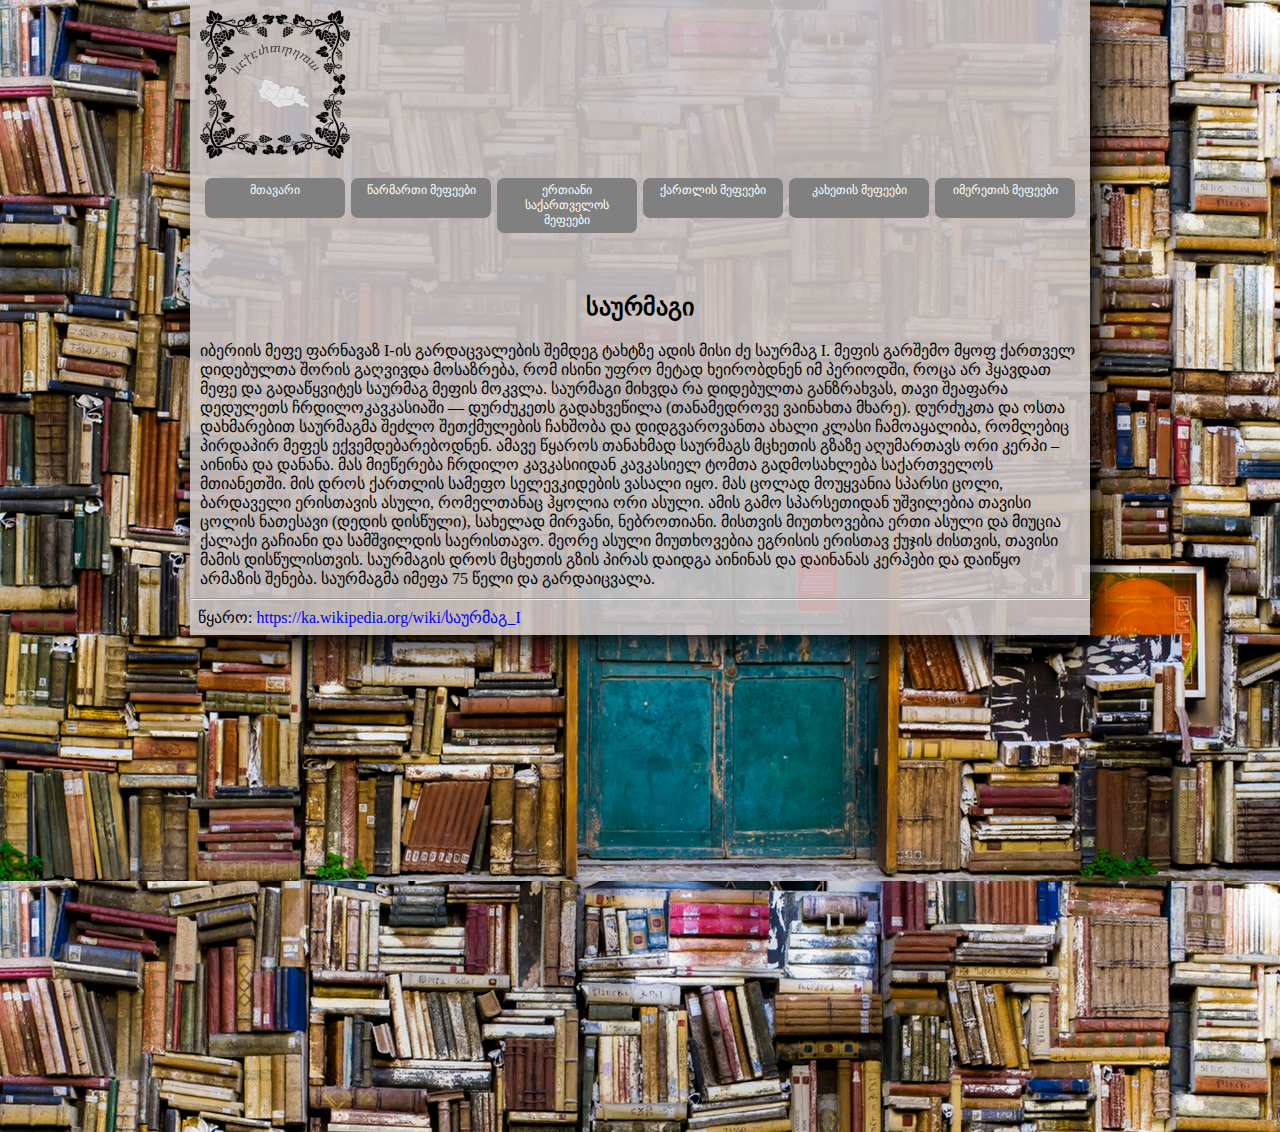
<file: საურმაგი.html>
﻿<!DOCTYPE html>
<html>
<head>
    <meta charset="UTF-8">
    <meta name="viewport" content="width=device-width, initial-scale=1.0">
    <title>საქართველოს მეფეები</title>
    <link rel="stylesheet" type="text/css" href="css/main.css">
</head>
<body>
   <a href="index"><img src="photos/logo.png" alt="logo" class="logo" title="ლოგო"></a>
    <div class="menu">
        <ul class="ul">
            <li><a href="index">მთავარი <br><br> </a></li>
            <li><a href="#">წარმართი მეფეები<br><br></a>
            <ul>
              <li><a href="ფარნავაზი">ფარნავაზი</a></li>
              <li><a href="საურმაგი">საურმაგი</a></li>
              <li><a href="არტაგი">არტაგი</a></li>
              <li><a href="ფარნავაზ-II">ფარნავაზ II</a></li>
              <li><a href="მითრიდატე-I">მითრიდატე I</a></li>
              <li><a href="ფარსმან-I">ფარსმან I</a></li>
              <li><a href="მითრიდატე-II">მითრიდატე II</a></li>
              <li><a href="ფარსმან-II">ფარსმან II</a></li>
              <li><a href="ხსეფარნუგი">ხსეფარნუგი</a></li>
              <li><a href="რევი-I">რევი I</a></li>
            </ul>
            </li>
            <li><a href="#">ერთიანი საქართველოს მეფეები</a>
                <ul>
                  <li><a href="ბაგრატ_III">ბაგრატ III</a></li>
                  <li><a href="გიორგი_I">გიორგი I</a></li>
                  <li><a href="ბაგრატ_IV">ბაგრატ IV</a></li>
                  <li><a href="გიორგი_II">გიორგი II</a></li>
                  <li><a href="დავით_IV">დავით IV</a></li>
                  <li><a href="დემეტრე_I">დემეტრე I</a></li>
                  <li><a href="დავით_V">დავით V</a></li>
                  <li><a href="გიორგი_III">გიორგი III</a></li>
                  <li><a href="თამარი">თამარი</a></li>
                  <li><a href="გიორგი_IV"> გიორგი IV</a></li>
                  <li><a href="რუსუდანი"> რუსუდანი </a></li>
                  <li><a href="დავით_VII_ულუ"> დავით VII ულუ </a></li>
                  <li><a href="დავით_VI_ნარინი"> დავით VI ნარინი </a></li>
                  <li><a href="დემეტრე_II_თავდადებული"> დემეტრე II თავდადებული </a></li>
                  <li><a href="ვახტანგ_II"> ვახტანგ II </a></li>
                  <li><a href="დავით_VIII"> დავით VIII </a></li>
                  <li><a href="ვახტანგ_III"> ვახტანგ III </a></li>
                  <li><a href="გიორგი_V"> გიორგი V </a></li>
                  <li><a href="დავით_IX"> დავით IX </a></li>
                  <li><a href="ბაგრატ_V"> ბაგრატ V </a></li>
                  <li><a href="გიორგი_VII"> გიორგი VII </a></li>
                  <li><a href="კონსტანტინე_I"> კონსტანტინე I </a></li>
                  <li><a href="ალექსანდრე_I_დიდი"> ალექსანდრე I დიდი </a></li>
                  <li><a href="ვახტანგ_IV"> ვახტანგ IV </a></li>
                  <li><a href="გიორგი_VIII"> გიორგი VIII</a></li>
                </ul>
            </li>
            <li><a href="#">ქართლის მეფეები<br><br></a>
                <ul>
                  <li><a href="მირიანი">მირიანი</a></li>
                  <li><a href="ბაქარ">ბაქარ მირიანის ძე</a></li>
                  <li><a href="ვარაზ_ბაქარი">ვარაზ-ბაქარი მირდატის ძე</a></li>
                  <li><a href="თრდატ">თრდატ რევის ძე</a></li>
                  <li><a href="ფარსმან">ფარსმან ვარაზ-ბაქარის ძე</a></li>
                  <li><a href="მირდატ">მირდატ ვარაზ-ბაქარის ძე</a></li>
                  <li><a href="არჩილ">არჩილ მირდატის ძე </a></li>
                  <li><a href=">მირდატ">მირდატ არჩილის ძე</a></li>
                  <li><a href="ვახტანგ_გორგასალი">ვახტანგ გორგასალი</a></li>
                  <li><a href="დაჩი"> დაჩი</a></li>
                  <li><a href="გურგენი"> გურგენი</a></li>
                  <li><a href="კონსტანტინე_II">კონსტანტინე II</a></li>
                  <li><a href="დავით_X">დავით X</a></li>
                  <li><a href="გიორგი_IX">გიორგი IX</a></li>
                  <li><a href="ლუარსაბ_I">ლუარსაბ I</a></li>
                  <li><a href="სვიმონ_I">სვიმონ I </a></li>
                  <li><a href="დავით_XI">დავით XI</a></li>
                  <li><a href="გიორგი_X">გიორგი X</a></li>
                  <li><a href="ლუარსაბ_II">ლუარსაბ II</a></li>
                  <li><a href="ბაგრატ_VII">ბაგრატ VII</a></li>
                  <li><a href="სვიმონ_II">სვიმონ II</a></li>
                  <li><a href="თეიმურაზ_I">თეიმურაზ I</a></li>
                  <li><a href="როსტომი">როსტომი</a></li>
                  <li><a href="ვახტანგ_V">ვახტანგ V</a></li>
                  <li><a href="გიორგი_XI">გიორგი XI</a></li>
                  <li><a href="ერეკლე_I">ერეკლე I</a></li>
                  <li><a href="ქაიხოსრო">ქაიხოსრო</a></li>
                  <li><a href="ვახტანგ_VI">ვახტანგ VI</a></li>
                  <li><a href="იესე">იესე</a></li>
                  <li><a href="ბაქარი">ბაქარი</a></li>
                  <li><a href="თეიმურაზ">თეიმურაზ</a></li>
                </ul>
            </li>
            <li><a href="#">კახეთის მეფეები<br><br></a>
                <ul>
                  <li><a href="გიორგი_I">გიორგი I</a></li>
                  <li><a href="ალექსანდრე_I">ალექსანდრე I</a></li>
                  <li><a href="გიორგი_II">გიორგი II</a></li>
                  <li><a href="ლევანი">ლევანი</a></li>
                  <li><a href="ალექსანდრე_II">ალექსანდრე II</a></li>
                  <li><a href="დავით_I">დავით I</a></li>
                  <li><a href="კონსტანტინე_I">კონსტანტინე I</a></li>
                  <li><a href="თეიმურაზ_I">თეიმურაზ I</a></li>
                  <li><a href="არჩილ_II">არჩილ II </a></li>
                  <li><a href="დავით_II"> დავით II (იმამ-ყული ხანი)</a> </li>
                  <li><a href="კონსტანტინე"> კონსტანტინე</a></li>
                  <li><a href="ერეკლე_II"> ერეკლე II</a></li>
                  <li><a href="გიორგი_XII"> გიორგი XII</a></li>
                </ul>
            <li><a href="#">იმერეთის მეფეები<br><br></a>
                <ul>
                  <li><a href="ბაგრატ_II">ბაგრატ II</a></li>
                  <li><a href="ალექსანდრე_II">ალექსანდრე II</a></li>
                  <li><a href="ბაგრატ_III">ბაგრატ III</a></li>
                  <li><a href="გიორგი_II">გიორგი II</a></li>
                  <li><a href="ლევანი">ლევანი</a></li>
                  <li><a href=">როსტომი">როსტომი</a></li>
                  <li><a href="გიორგი_III">გიორგი III</a></li>
                  <li><a href="ალექსანდრე_III">ალექსანდრე III</a></li>
                  <li><a href="ბაგრატ_IV">ბაგრატ IV</a></li>
                  <li><a href="არჩილ_II"> არჩილ II</a></li>
                  <li><a href="ალექსანდრე_IV"> ალექსანდრე IV</a></li>
                  <li><a href="სიმონი"> სიმონი </a></li>
                  <li><a href="გიორგი_VI"> გიორგი VI</a></li>
                  <li><a href="ალექსანდრე"> ალექსანდრე </a></li>
                  <li><a href="სოლომონ_I"> სოლომონ I </a></li>
                  <li><a href="დავით_II"> დავით II </a></li>
                  <li><a href="სოლომონ_II"> სოლომონ II</a></li>
                </ul>
            </li>
            
        </ul>
    </div>
    <br><br><br><br><br><br>
    <div class="content">

    <h2 align="center">საურმაგი</h2>
        <p>იბერიის მეფე ფარნავაზ I-ის გარდაცვალების შემდეგ ტახტზე ადის მისი ძე საურმაგ I. მეფის გარშემო მყოფ ქართველ დიდებულთა შორის გაღვივდა მოსაზრება, რომ ისინი უფრო მეტად ხეირობდნენ იმ პერიოდში, როცა არ ჰყავდათ მეფე და გადაწყვიტეს საურმაგ მეფის მოკვლა. საურმაგი მიხვდა რა დიდებულთა განზრახვას, თავი შეაფარა დედულეთს ჩრდილოკავკასიაში — დურძუკეთს გადახვეწილა (თანამედროვე ვაინახთა მხარე). დურძუკთა და ოსთა დახმარებით საურმაგმა შეძლო შეთქმულების ჩახშობა და დიდგვაროვანთა ახალი კლასი ჩამოაყალიბა, რომლებიც პირდაპირ მეფეს ექვემდებარებოდნენ. ამავე წყაროს თანახმად საურმაგს მცხეთის გზაზე აღუმართავს ორი კერპი – აინინა და დანანა. მას მიეწერება ჩრდილო კავკასიიდან კავკასიელ ტომთა გადმოსახლება საქართველოს მთიანეთში. მის დროს ქართლის სამეფო სელევკიდების ვასალი იყო. მას ცოლად მოუყვანია სპარსი ცოლი, ბარდაველი ერისთავის ასული, რომელთანაც ჰყოლია ორი ასული. ამის გამო სპარსეთიდან უშვილებია თავისი ცოლის ნათესავი (დედის დისწული), სახელად მირვანი, ნებროთიანი. მისთვის მიუთხოვებია ერთი ასული და მიუცია ქალაქი გაჩიანი და სამშვილდის საერისთავო. მეორე ასული მიუთხოვებია ეგრისის ერისთავ ქუჯის ძისთვის, თავისი მამის დისწულისთვის. საურმაგის დროს მცხეთის გზის პირას დაიდგა აინინას და დაინანას კერპები და დაიწყო არმაზის შენება. საურმაგმა იმეფა 75 წელი და გარდაიცვალა.<br> </p><hr>    <p style="padding: 8px;">წყარო: <a href="https://ka.wikipedia.org/wiki/საურმაგ_I">https://ka.wikipedia.org/wiki/საურმაგ_I</a></p>
    </div>
</body>
</html>
</file>
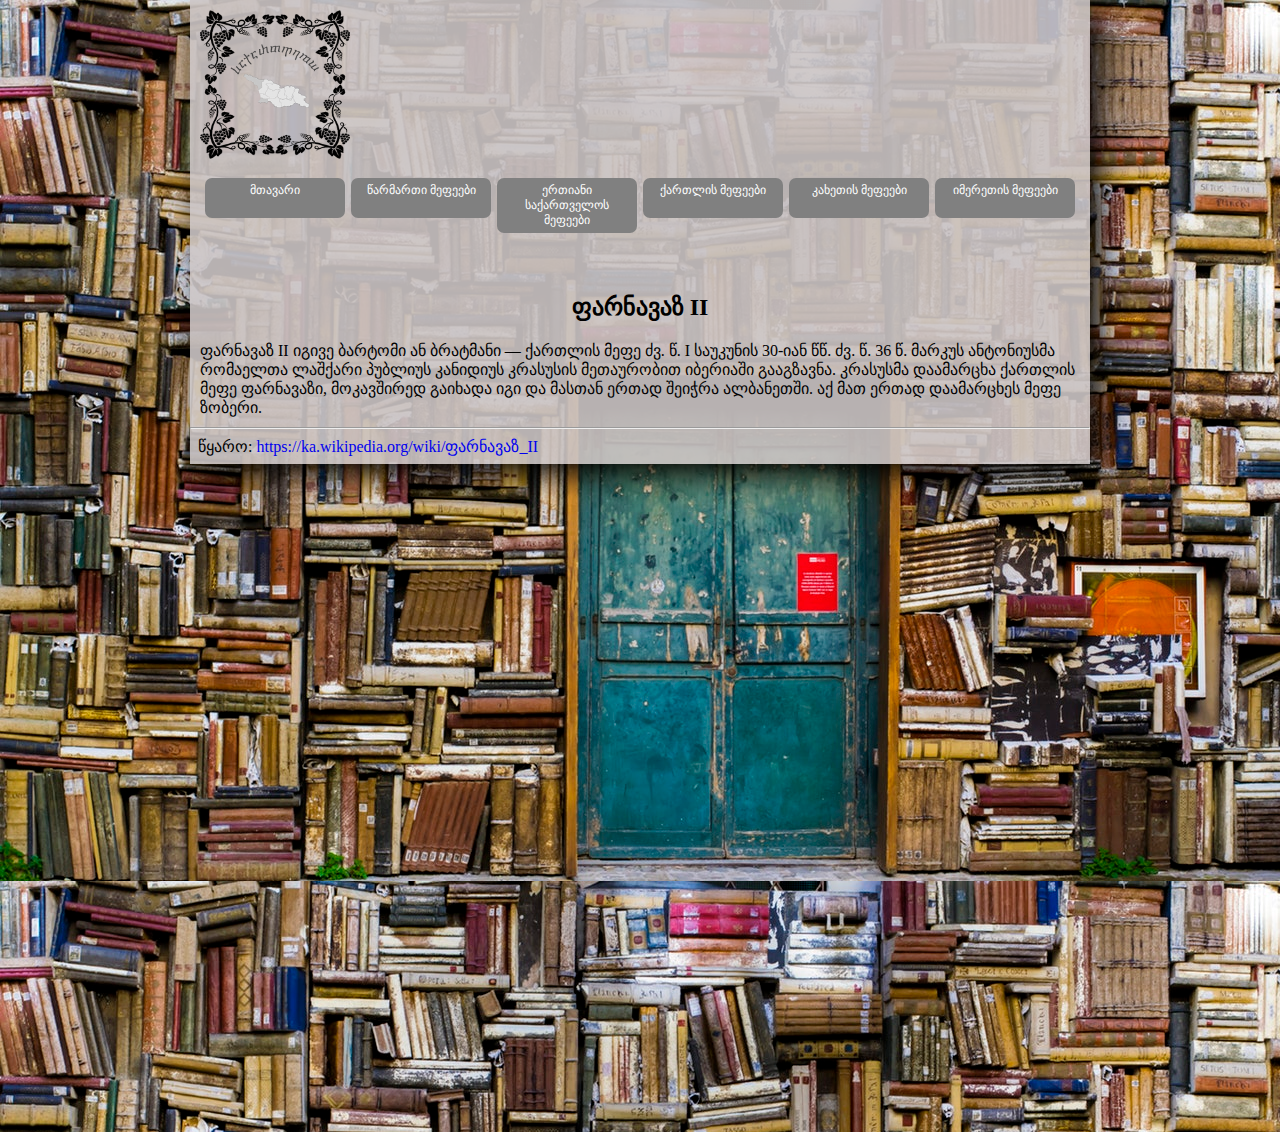
<file: ფარნავაზ-II.html>
﻿<!DOCTYPE html>
<html>
<head>
    <meta charset="UTF-8">
    <meta name="viewport" content="width=device-width, initial-scale=1.0">
    <title>საქართველოს მეფეები</title>
    <link rel="stylesheet" type="text/css" href="css/main.css">
</head>
<body>
   <a href="index"><img src="photos/logo.png" alt="logo" class="logo" title="ლოგო"></a>
    <div class="menu">
        <ul class="ul">
            <li><a href="index">მთავარი <br><br> </a></li>
            <li><a href="#">წარმართი მეფეები<br><br></a>
            <ul>
              <li><a href="ფარნავაზი">ფარნავაზი</a></li>
              <li><a href="საურმაგი">საურმაგი</a></li>
              <li><a href="არტაგი">არტაგი</a></li>
              <li><a href="ფარნავაზ-II">ფარნავაზ II</a></li>
              <li><a href="მითრიდატე-I">მითრიდატე I</a></li>
              <li><a href="ფარსმან-I">ფარსმან I</a></li>
              <li><a href="მითრიდატე-II">მითრიდატე II</a></li>
              <li><a href="ფარსმან-II">ფარსმან II</a></li>
              <li><a href="ხსეფარნუგი">ხსეფარნუგი</a></li>
              <li><a href="რევი-I">რევი I</a></li>
            </ul>
            </li>
            <li><a href="#">ერთიანი საქართველოს მეფეები</a>
                <ul>
                  <li><a href="ბაგრატ_III">ბაგრატ III</a></li>
                  <li><a href="გიორგი_I">გიორგი I</a></li>
                  <li><a href="ბაგრატ_IV">ბაგრატ IV</a></li>
                  <li><a href="გიორგი_II">გიორგი II</a></li>
                  <li><a href="დავით_IV">დავით IV</a></li>
                  <li><a href="დემეტრე_I">დემეტრე I</a></li>
                  <li><a href="დავით_V">დავით V</a></li>
                  <li><a href="გიორგი_III">გიორგი III</a></li>
                  <li><a href="თამარი">თამარი</a></li>
                  <li><a href="გიორგი_IV"> გიორგი IV</a></li>
                  <li><a href="რუსუდანი"> რუსუდანი </a></li>
                  <li><a href="დავით_VII_ულუ"> დავით VII ულუ </a></li>
                  <li><a href="დავით_VI_ნარინი"> დავით VI ნარინი </a></li>
                  <li><a href="დემეტრე_II_თავდადებული"> დემეტრე II თავდადებული </a></li>
                  <li><a href="ვახტანგ_II"> ვახტანგ II </a></li>
                  <li><a href="დავით_VIII"> დავით VIII </a></li>
                  <li><a href="ვახტანგ_III"> ვახტანგ III </a></li>
                  <li><a href="გიორგი_V"> გიორგი V </a></li>
                  <li><a href="დავით_IX"> დავით IX </a></li>
                  <li><a href="ბაგრატ_V"> ბაგრატ V </a></li>
                  <li><a href="გიორგი_VII"> გიორგი VII </a></li>
                  <li><a href="კონსტანტინე_I"> კონსტანტინე I </a></li>
                  <li><a href="ალექსანდრე_I_დიდი"> ალექსანდრე I დიდი </a></li>
                  <li><a href="ვახტანგ_IV"> ვახტანგ IV </a></li>
                  <li><a href="გიორგი_VIII"> გიორგი VIII</a></li>
                </ul>
            </li>
            <li><a href="#">ქართლის მეფეები<br><br></a>
                <ul>
                  <li><a href="მირიანი">მირიანი</a></li>
                  <li><a href="ბაქარ">ბაქარ მირიანის ძე</a></li>
                  <li><a href="ვარაზ_ბაქარი">ვარაზ-ბაქარი მირდატის ძე</a></li>
                  <li><a href="თრდატ">თრდატ რევის ძე</a></li>
                  <li><a href="ფარსმან">ფარსმან ვარაზ-ბაქარის ძე</a></li>
                  <li><a href="მირდატ">მირდატ ვარაზ-ბაქარის ძე</a></li>
                  <li><a href="არჩილ">არჩილ მირდატის ძე </a></li>
                  <li><a href=">მირდატ">მირდატ არჩილის ძე</a></li>
                  <li><a href="ვახტანგ_გორგასალი">ვახტანგ გორგასალი</a></li>
                  <li><a href="დაჩი"> დაჩი</a></li>
                  <li><a href="გურგენი"> გურგენი</a></li>
                  <li><a href="კონსტანტინე_II">კონსტანტინე II</a></li>
                  <li><a href="დავით_X">დავით X</a></li>
                  <li><a href="გიორგი_IX">გიორგი IX</a></li>
                  <li><a href="ლუარსაბ_I">ლუარსაბ I</a></li>
                  <li><a href="სვიმონ_I">სვიმონ I </a></li>
                  <li><a href="დავით_XI">დავით XI</a></li>
                  <li><a href="გიორგი_X">გიორგი X</a></li>
                  <li><a href="ლუარსაბ_II">ლუარსაბ II</a></li>
                  <li><a href="ბაგრატ_VII">ბაგრატ VII</a></li>
                  <li><a href="სვიმონ_II">სვიმონ II</a></li>
                  <li><a href="თეიმურაზ_I">თეიმურაზ I</a></li>
                  <li><a href="როსტომი">როსტომი</a></li>
                  <li><a href="ვახტანგ_V">ვახტანგ V</a></li>
                  <li><a href="გიორგი_XI">გიორგი XI</a></li>
                  <li><a href="ერეკლე_I">ერეკლე I</a></li>
                  <li><a href="ქაიხოსრო">ქაიხოსრო</a></li>
                  <li><a href="ვახტანგ_VI">ვახტანგ VI</a></li>
                  <li><a href="იესე">იესე</a></li>
                  <li><a href="ბაქარი">ბაქარი</a></li>
                  <li><a href="თეიმურაზ">თეიმურაზ</a></li>
                </ul>
            </li>
            <li><a href="#">კახეთის მეფეები<br><br></a>
                <ul>
                  <li><a href="გიორგი_I">გიორგი I</a></li>
                  <li><a href="ალექსანდრე_I">ალექსანდრე I</a></li>
                  <li><a href="გიორგი_II">გიორგი II</a></li>
                  <li><a href="ლევანი">ლევანი</a></li>
                  <li><a href="ალექსანდრე_II">ალექსანდრე II</a></li>
                  <li><a href="დავით_I">დავით I</a></li>
                  <li><a href="კონსტანტინე_I">კონსტანტინე I</a></li>
                  <li><a href="თეიმურაზ_I">თეიმურაზ I</a></li>
                  <li><a href="არჩილ_II">არჩილ II </a></li>
                  <li><a href="დავით_II"> დავით II (იმამ-ყული ხანი)</a> </li>
                  <li><a href="კონსტანტინე"> კონსტანტინე</a></li>
                  <li><a href="ერეკლე_II"> ერეკლე II</a></li>
                  <li><a href="გიორგი_XII"> გიორგი XII</a></li>
                </ul>
            <li><a href="#">იმერეთის მეფეები<br><br></a>
                <ul>
                  <li><a href="ბაგრატ_II">ბაგრატ II</a></li>
                  <li><a href="ალექსანდრე_II">ალექსანდრე II</a></li>
                  <li><a href="ბაგრატ_III">ბაგრატ III</a></li>
                  <li><a href="გიორგი_II">გიორგი II</a></li>
                  <li><a href="ლევანი">ლევანი</a></li>
                  <li><a href=">როსტომი">როსტომი</a></li>
                  <li><a href="გიორგი_III">გიორგი III</a></li>
                  <li><a href="ალექსანდრე_III">ალექსანდრე III</a></li>
                  <li><a href="ბაგრატ_IV">ბაგრატ IV</a></li>
                  <li><a href="არჩილ_II"> არჩილ II</a></li>
                  <li><a href="ალექსანდრე_IV"> ალექსანდრე IV</a></li>
                  <li><a href="სიმონი"> სიმონი </a></li>
                  <li><a href="გიორგი_VI"> გიორგი VI</a></li>
                  <li><a href="ალექსანდრე"> ალექსანდრე </a></li>
                  <li><a href="სოლომონ_I"> სოლომონ I </a></li>
                  <li><a href="დავით_II"> დავით II </a></li>
                  <li><a href="სოლომონ_II"> სოლომონ II</a></li>
                </ul>
            </li>
            
        </ul>
    </div>
    <br><br><br><br><br><br>
    <div class="content">
    <h2 align="center">ფარნავაზ II</h2>
        <p>ფარნავაზ II იგივე ბარტომი ან ბრატმანი — ქართლის მეფე ძვ. წ. I საუკუნის 30-იან წწ. ძვ. წ. 36 წ. მარკუს ანტონიუსმა რომაელთა ლაშქარი პუბლიუს კანიდიუს კრასუსის მეთაურობით იბერიაში გააგზავნა. კრასუსმა დაამარცხა ქართლის მეფე ფარნავაზი, მოკავშირედ გაიხადა იგი და მასთან ერთად შეიჭრა ალბანეთში. აქ მათ ერთად დაამარცხეს მეფე ზობერი.<br> </p><hr>    <p style="padding: 8px;">წყარო: <a href="https://ka.wikipedia.org/wiki/ფარნავაზ_II">https://ka.wikipedia.org/wiki/ფარნავაზ_II</a></p>
    </div>
</body>
</html>
</file>
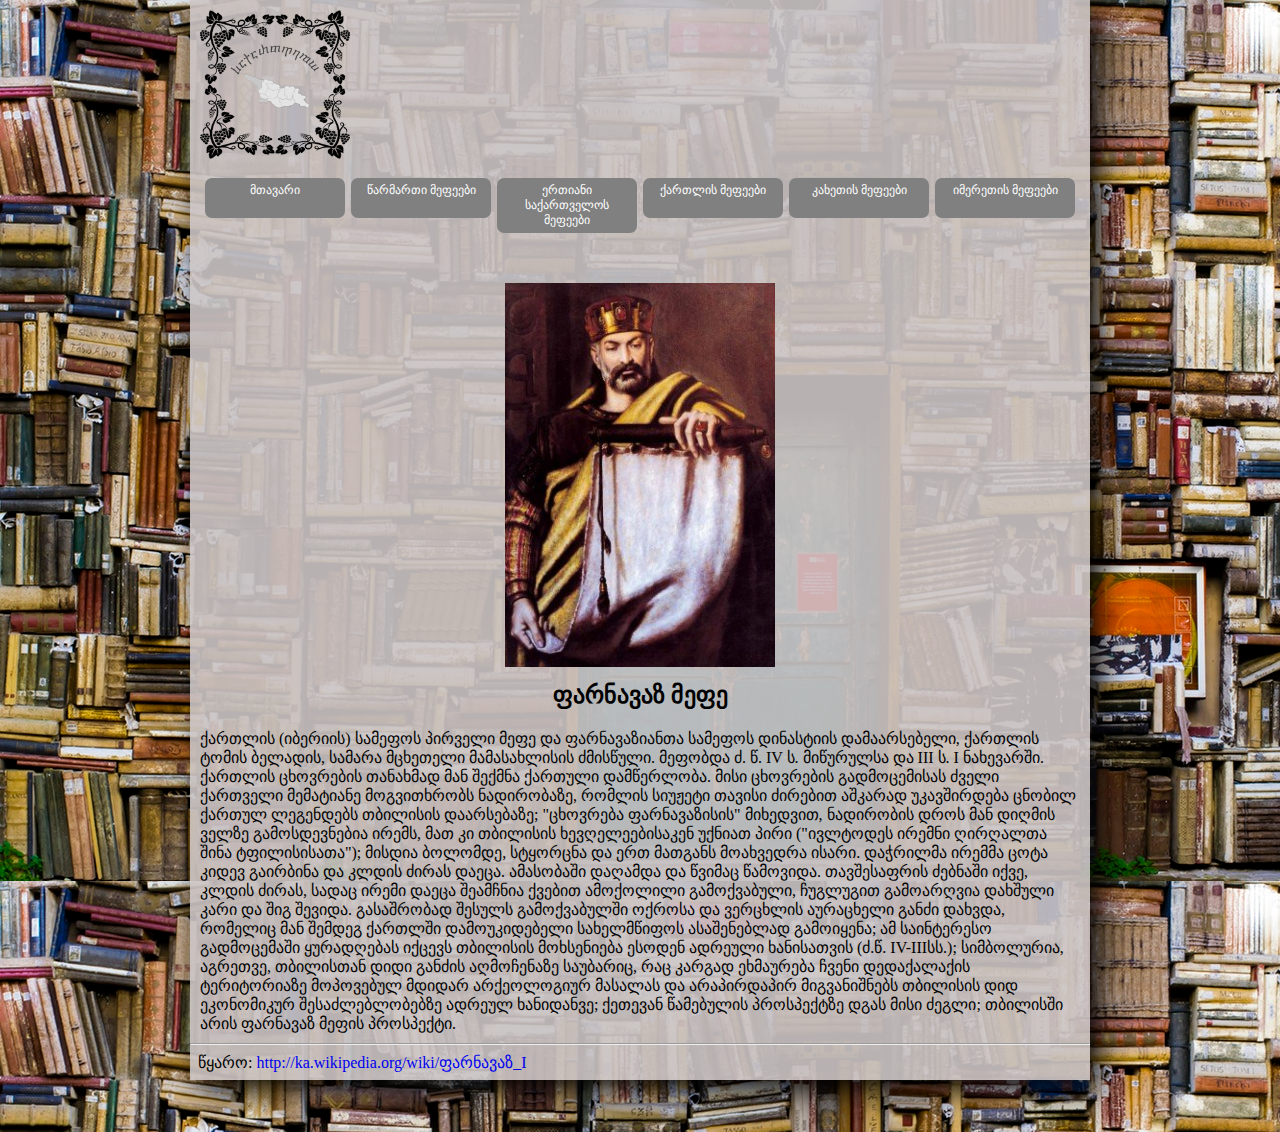
<file: ფარნავაზი.html>
﻿<!DOCTYPE html>
<html>
<head>
    <meta charset="UTF-8">
    <meta name="viewport" content="width=device-width, initial-scale=1.0">
    <title>საქართველოს მეფეები</title>
    <link rel="stylesheet" type="text/css" href="css/main.css">
</head>
<body>
   <a href="index"><img src="photos/logo.png" alt="logo" class="logo" title="ლოგო"></a>
    <div class="menu">
        <ul class="ul">
            <li><a href="index">მთავარი <br><br> </a></li>
            <li><a href="#">წარმართი მეფეები<br><br></a>
            <ul>
              <li><a href="ფარნავაზი">ფარნავაზი</a></li>
              <li><a href="საურმაგი">საურმაგი</a></li>
              <li><a href="არტაგი">არტაგი</a></li>
              <li><a href="ფარნავაზ-II">ფარნავაზ II</a></li>
              <li><a href="მითრიდატე-I">მითრიდატე I</a></li>
              <li><a href="ფარსმან-I">ფარსმან I</a></li>
              <li><a href="მითრიდატე-II">მითრიდატე II</a></li>
              <li><a href="ფარსმან-II">ფარსმან II</a></li>
              <li><a href="ხსეფარნუგი">ხსეფარნუგი</a></li>
              <li><a href="რევი-I">რევი I</a></li>
            </ul>
            </li>
            <li><a href="#">ერთიანი საქართველოს მეფეები</a>
                <ul>
                  <li><a href="ბაგრატ_III">ბაგრატ III</a></li>
                  <li><a href="გიორგი_I">გიორგი I</a></li>
                  <li><a href="ბაგრატ_IV">ბაგრატ IV</a></li>
                  <li><a href="გიორგი_II">გიორგი II</a></li>
                  <li><a href="დავით_IV">დავით IV</a></li>
                  <li><a href="დემეტრე_I">დემეტრე I</a></li>
                  <li><a href="დავით_V">დავით V</a></li>
                  <li><a href="გიორგი_III">გიორგი III</a></li>
                  <li><a href="თამარი">თამარი</a></li>
                  <li><a href="გიორგი_IV"> გიორგი IV</a></li>
                  <li><a href="რუსუდანი"> რუსუდანი </a></li>
                  <li><a href="დავით_VII_ულუ"> დავით VII ულუ </a></li>
                  <li><a href="დავით_VI_ნარინი"> დავით VI ნარინი </a></li>
                  <li><a href="დემეტრე_II_თავდადებული"> დემეტრე II თავდადებული </a></li>
                  <li><a href="ვახტანგ_II"> ვახტანგ II </a></li>
                  <li><a href="დავით_VIII"> დავით VIII </a></li>
                  <li><a href="ვახტანგ_III"> ვახტანგ III </a></li>
                  <li><a href="გიორგი_V"> გიორგი V </a></li>
                  <li><a href="დავით_IX"> დავით IX </a></li>
                  <li><a href="ბაგრატ_V"> ბაგრატ V </a></li>
                  <li><a href="გიორგი_VII"> გიორგი VII </a></li>
                  <li><a href="კონსტანტინე_I"> კონსტანტინე I </a></li>
                  <li><a href="ალექსანდრე_I_დიდი"> ალექსანდრე I დიდი </a></li>
                  <li><a href="ვახტანგ_IV"> ვახტანგ IV </a></li>
                  <li><a href="გიორგი_VIII"> გიორგი VIII</a></li>
                </ul>
            </li>
            <li><a href="#">ქართლის მეფეები<br><br></a>
                <ul>
                  <li><a href="მირიანი">მირიანი</a></li>
                  <li><a href="ბაქარ">ბაქარ მირიანის ძე</a></li>
                  <li><a href="ვარაზ_ბაქარი">ვარაზ-ბაქარი მირდატის ძე</a></li>
                  <li><a href="თრდატ">თრდატ რევის ძე</a></li>
                  <li><a href="ფარსმან">ფარსმან ვარაზ-ბაქარის ძე</a></li>
                  <li><a href="მირდატ">მირდატ ვარაზ-ბაქარის ძე</a></li>
                  <li><a href="არჩილ">არჩილ მირდატის ძე </a></li>
                  <li><a href=">მირდატ">მირდატ არჩილის ძე</a></li>
                  <li><a href="ვახტანგ_გორგასალი">ვახტანგ გორგასალი</a></li>
                  <li><a href="დაჩი"> დაჩი</a></li>
                  <li><a href="გურგენი"> გურგენი</a></li>
                  <li><a href="კონსტანტინე_II">კონსტანტინე II</a></li>
                  <li><a href="დავით_X">დავით X</a></li>
                  <li><a href="გიორგი_IX">გიორგი IX</a></li>
                  <li><a href="ლუარსაბ_I">ლუარსაბ I</a></li>
                  <li><a href="სვიმონ_I">სვიმონ I </a></li>
                  <li><a href="დავით_XI">დავით XI</a></li>
                  <li><a href="გიორგი_X">გიორგი X</a></li>
                  <li><a href="ლუარსაბ_II">ლუარსაბ II</a></li>
                  <li><a href="ბაგრატ_VII">ბაგრატ VII</a></li>
                  <li><a href="სვიმონ_II">სვიმონ II</a></li>
                  <li><a href="თეიმურაზ_I">თეიმურაზ I</a></li>
                  <li><a href="როსტომი">როსტომი</a></li>
                  <li><a href="ვახტანგ_V">ვახტანგ V</a></li>
                  <li><a href="გიორგი_XI">გიორგი XI</a></li>
                  <li><a href="ერეკლე_I">ერეკლე I</a></li>
                  <li><a href="ქაიხოსრო">ქაიხოსრო</a></li>
                  <li><a href="ვახტანგ_VI">ვახტანგ VI</a></li>
                  <li><a href="იესე">იესე</a></li>
                  <li><a href="ბაქარი">ბაქარი</a></li>
                  <li><a href="თეიმურაზ">თეიმურაზ</a></li>
                </ul>
            </li>
            <li><a href="#">კახეთის მეფეები<br><br></a>
                <ul>
                  <li><a href="გიორგი_I">გიორგი I</a></li>
                  <li><a href="ალექსანდრე_I">ალექსანდრე I</a></li>
                  <li><a href="გიორგი_II">გიორგი II</a></li>
                  <li><a href="ლევანი">ლევანი</a></li>
                  <li><a href="ალექსანდრე_II">ალექსანდრე II</a></li>
                  <li><a href="დავით_I">დავით I</a></li>
                  <li><a href="კონსტანტინე_I">კონსტანტინე I</a></li>
                  <li><a href="თეიმურაზ_I">თეიმურაზ I</a></li>
                  <li><a href="არჩილ_II">არჩილ II </a></li>
                  <li><a href="დავით_II"> დავით II (იმამ-ყული ხანი)</a> </li>
                  <li><a href="კონსტანტინე"> კონსტანტინე</a></li>
                  <li><a href="ერეკლე_II"> ერეკლე II</a></li>
                  <li><a href="გიორგი_XII"> გიორგი XII</a></li>
                </ul>
            <li><a href="#">იმერეთის მეფეები<br><br></a>
                <ul>
                  <li><a href="ბაგრატ_II">ბაგრატ II</a></li>
                  <li><a href="ალექსანდრე_II">ალექსანდრე II</a></li>
                  <li><a href="ბაგრატ_III">ბაგრატ III</a></li>
                  <li><a href="გიორგი_II">გიორგი II</a></li>
                  <li><a href="ლევანი">ლევანი</a></li>
                  <li><a href=">როსტომი">როსტომი</a></li>
                  <li><a href="გიორგი_III">გიორგი III</a></li>
                  <li><a href="ალექსანდრე_III">ალექსანდრე III</a></li>
                  <li><a href="ბაგრატ_IV">ბაგრატ IV</a></li>
                  <li><a href="არჩილ_II"> არჩილ II</a></li>
                  <li><a href="ალექსანდრე_IV"> ალექსანდრე IV</a></li>
                  <li><a href="სიმონი"> სიმონი </a></li>
                  <li><a href="გიორგი_VI"> გიორგი VI</a></li>
                  <li><a href="ალექსანდრე"> ალექსანდრე </a></li>
                  <li><a href="სოლომონ_I"> სოლომონ I </a></li>
                  <li><a href="დავით_II"> დავით II </a></li>
                  <li><a href="სოლომონ_II"> სოლომონ II</a></li>
                </ul>
            </li>
            
        </ul>
    </div>
    <br><br><br><br><br><br>
    <div class="content">
      <img src="photos/farnavaz.jpg" alt="" width="30%" style="margin-left: 35%" title="ფარნავაზ მეფე">
    <h2 align="center">ფარნავაზ მეფე</h2>
        <p>ქართლის (იბერიის) სამეფოს პირველი მეფე და ფარნავაზიანთა სამეფოს დინასტიის დამაარსებელი, ქართლის ტომის ბელადის, სამარა მცხეთელი მამასახლისის ძმისწული. მეფობდა ძ. წ. IV ს. მიწურულსა და III ს. I ნახევარში.  ქართლის ცხოვრების თანახმად მან შექმნა ქართული დამწერლობა. მისი ცხოვრების გადმოცემისას ძველი ქართველი მემატიანე მოგვითხრობს ნადირობაზე, რომლის სიუჟეტი თავისი ძირებით აშკარად უკავშირდება ცნობილ ქართულ ლეგენდებს თბილისის დაარსებაზე; "ცხოვრება ფარნავაზისის" მიხედვით, ნადირობის დროს მან დიღმის ველზე გამოსდევნებია ირემს, მათ კი თბილისის ხევღელეებისაკენ უქნიათ პირი ("ივლტოდეს ირემნი ღირღალთა შინა ტფილისისათა"); მისდია ბოლომდე, სტყორცნა და ერთ მათგანს მოახვედრა ისარი. დაჭრილმა ირემმა ცოტა კიდევ გაირბინა და კლდის ძირას დაეცა. ამასობაში დაღამდა და წვიმაც წამოვიდა. თავშესაფრის ძებნაში იქვე, კლდის ძირას, სადაც ირემი დაეცა შეამჩნია ქვებით ამოქოლილი გამოქვაბული, ჩუგლუგით გამოარღვია დახშული კარი და შიგ შევიდა. გასაშრობად შესულს გამოქვაბულში ოქროსა და ვერცხლის აურაცხელი განძი დახვდა, რომელიც მან შემდეგ ქართლში დამოუკიდებელი სახელმწიფოს ასაშენებლად გამოიყენა; ამ საინტერესო გადმოცემაში ყურადღებას იქცევს თბილისის მოხსენიება ესოდენ ადრეული ხანისათვის (ძ.წ. IV-IIIსს.); სიმბოლურია, აგრეთვე, თბილისთან დიდი განძის აღმოჩენაზე საუბარიც, რაც კარგად ეხმაურება ჩვენი დედაქალაქის ტერიტორიაზე მოპოვებულ მდიდარ არქეოლოგიურ მასალას და არაპირდაპირ მიგვანიშნებს თბილისის დიდ ეკონომიკურ შესაძლებლობებზე ადრეულ ხანიდანვე; ქეთევან წამებულის პროსპექტზე დგას მისი ძეგლი; თბილისში არის ფარნავაზ მეფის პროსპექტი.<br> </p><hr>    <p style="padding: 8px;">წყარო: <a href="http://ka.wikipedia.org/wiki/ფარნავაზ_I">http://ka.wikipedia.org/wiki/ფარნავაზ_I</a></p>
    </div>
</body>
</html>
</file>
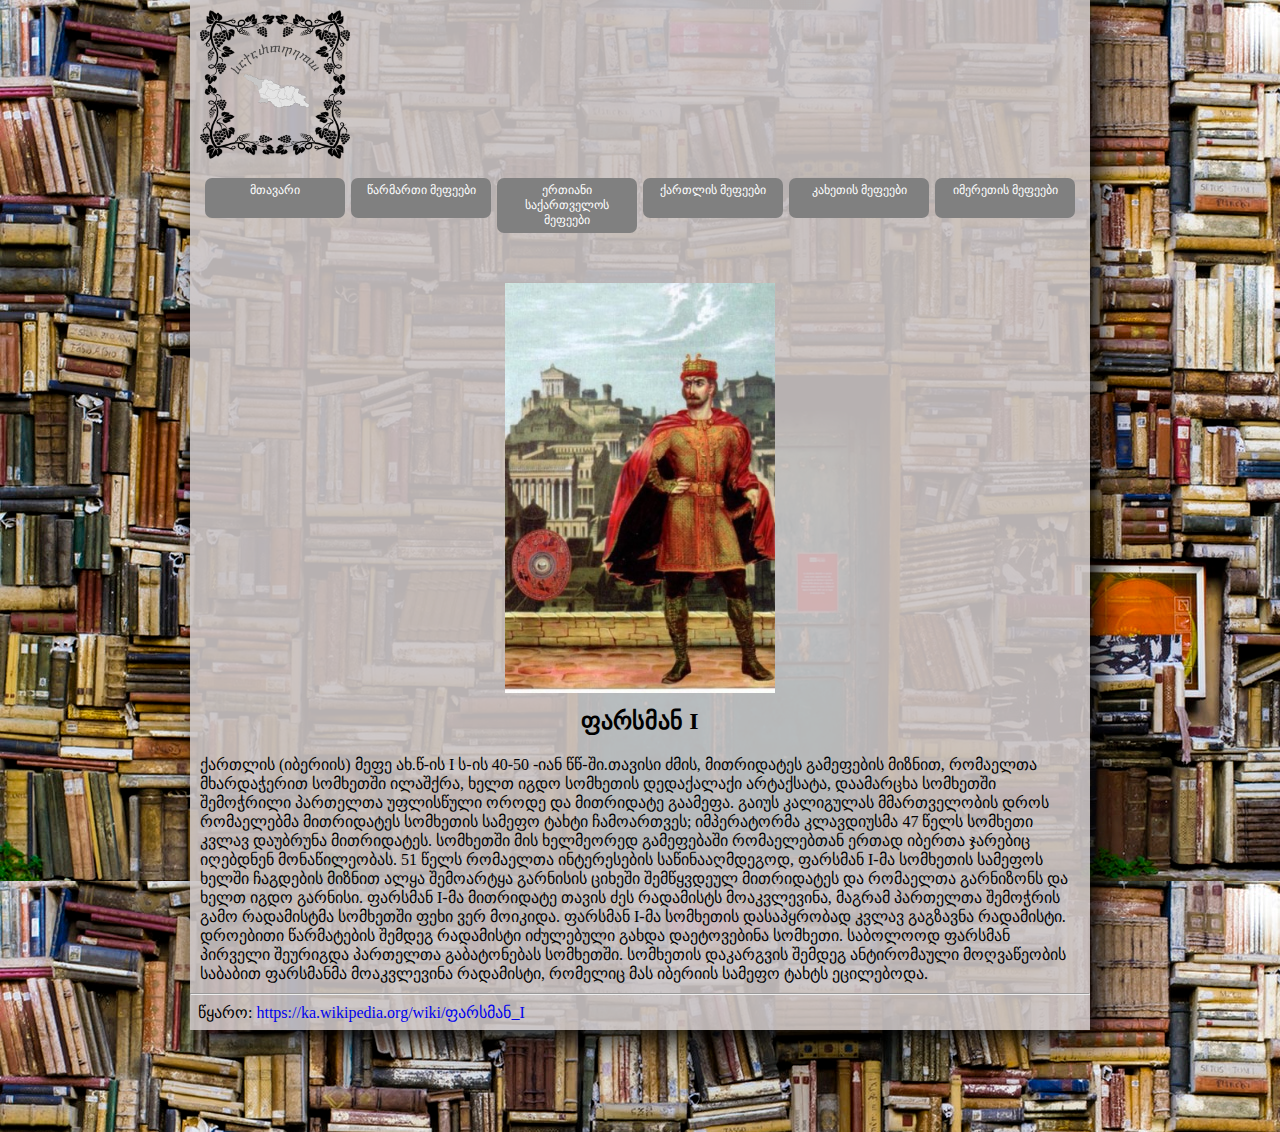
<file: ფარსმან-I.html>
﻿<!DOCTYPE html>
<html>
<head>
    <meta charset="UTF-8">
    <meta name="viewport" content="width=device-width, initial-scale=1.0">
    <title>საქართველოს მეფეები</title>
    <link rel="stylesheet" type="text/css" href="css/main.css">
</head>
<body>
   <a href="index"><img src="photos/logo.png" alt="logo" class="logo" title="ლოგო"></a>
    <div class="menu">
        <ul class="ul">
            <li><a href="index">მთავარი <br><br> </a></li>
            <li><a href="#">წარმართი მეფეები<br><br></a>
            <ul>
              <li><a href="ფარნავაზი">ფარნავაზი</a></li>
              <li><a href="საურმაგი">საურმაგი</a></li>
              <li><a href="არტაგი">არტაგი</a></li>
              <li><a href="ფარნავაზ-II">ფარნავაზ II</a></li>
              <li><a href="მითრიდატე-I">მითრიდატე I</a></li>
              <li><a href="ფარსმან-I">ფარსმან I</a></li>
              <li><a href="მითრიდატე-II">მითრიდატე II</a></li>
              <li><a href="ფარსმან-II">ფარსმან II</a></li>
              <li><a href="ხსეფარნუგი">ხსეფარნუგი</a></li>
              <li><a href="რევი-I">რევი I</a></li>
            </ul>
            </li>
            <li><a href="#">ერთიანი საქართველოს მეფეები</a>
                <ul>
                  <li><a href="ბაგრატ_III">ბაგრატ III</a></li>
                  <li><a href="გიორგი_I">გიორგი I</a></li>
                  <li><a href="ბაგრატ_IV">ბაგრატ IV</a></li>
                  <li><a href="გიორგი_II">გიორგი II</a></li>
                  <li><a href="დავით_IV">დავით IV</a></li>
                  <li><a href="დემეტრე_I">დემეტრე I</a></li>
                  <li><a href="დავით_V">დავით V</a></li>
                  <li><a href="გიორგი_III">გიორგი III</a></li>
                  <li><a href="თამარი">თამარი</a></li>
                  <li><a href="გიორგი_IV"> გიორგი IV</a></li>
                  <li><a href="რუსუდანი"> რუსუდანი </a></li>
                  <li><a href="დავით_VII_ულუ"> დავით VII ულუ </a></li>
                  <li><a href="დავით_VI_ნარინი"> დავით VI ნარინი </a></li>
                  <li><a href="დემეტრე_II_თავდადებული"> დემეტრე II თავდადებული </a></li>
                  <li><a href="ვახტანგ_II"> ვახტანგ II </a></li>
                  <li><a href="დავით_VIII"> დავით VIII </a></li>
                  <li><a href="ვახტანგ_III"> ვახტანგ III </a></li>
                  <li><a href="გიორგი_V"> გიორგი V </a></li>
                  <li><a href="დავით_IX"> დავით IX </a></li>
                  <li><a href="ბაგრატ_V"> ბაგრატ V </a></li>
                  <li><a href="გიორგი_VII"> გიორგი VII </a></li>
                  <li><a href="კონსტანტინე_I"> კონსტანტინე I </a></li>
                  <li><a href="ალექსანდრე_I_დიდი"> ალექსანდრე I დიდი </a></li>
                  <li><a href="ვახტანგ_IV"> ვახტანგ IV </a></li>
                  <li><a href="გიორგი_VIII"> გიორგი VIII</a></li>
                </ul>
            </li>
            <li><a href="#">ქართლის მეფეები<br><br></a>
                <ul>
                  <li><a href="მირიანი">მირიანი</a></li>
                  <li><a href="ბაქარ">ბაქარ მირიანის ძე</a></li>
                  <li><a href="ვარაზ_ბაქარი">ვარაზ-ბაქარი მირდატის ძე</a></li>
                  <li><a href="თრდატ">თრდატ რევის ძე</a></li>
                  <li><a href="ფარსმან">ფარსმან ვარაზ-ბაქარის ძე</a></li>
                  <li><a href="მირდატ">მირდატ ვარაზ-ბაქარის ძე</a></li>
                  <li><a href="არჩილ">არჩილ მირდატის ძე </a></li>
                  <li><a href=">მირდატ">მირდატ არჩილის ძე</a></li>
                  <li><a href="ვახტანგ_გორგასალი">ვახტანგ გორგასალი</a></li>
                  <li><a href="დაჩი"> დაჩი</a></li>
                  <li><a href="გურგენი"> გურგენი</a></li>
                  <li><a href="კონსტანტინე_II">კონსტანტინე II</a></li>
                  <li><a href="დავით_X">დავით X</a></li>
                  <li><a href="გიორგი_IX">გიორგი IX</a></li>
                  <li><a href="ლუარსაბ_I">ლუარსაბ I</a></li>
                  <li><a href="სვიმონ_I">სვიმონ I </a></li>
                  <li><a href="დავით_XI">დავით XI</a></li>
                  <li><a href="გიორგი_X">გიორგი X</a></li>
                  <li><a href="ლუარსაბ_II">ლუარსაბ II</a></li>
                  <li><a href="ბაგრატ_VII">ბაგრატ VII</a></li>
                  <li><a href="სვიმონ_II">სვიმონ II</a></li>
                  <li><a href="თეიმურაზ_I">თეიმურაზ I</a></li>
                  <li><a href="როსტომი">როსტომი</a></li>
                  <li><a href="ვახტანგ_V">ვახტანგ V</a></li>
                  <li><a href="გიორგი_XI">გიორგი XI</a></li>
                  <li><a href="ერეკლე_I">ერეკლე I</a></li>
                  <li><a href="ქაიხოსრო">ქაიხოსრო</a></li>
                  <li><a href="ვახტანგ_VI">ვახტანგ VI</a></li>
                  <li><a href="იესე">იესე</a></li>
                  <li><a href="ბაქარი">ბაქარი</a></li>
                  <li><a href="თეიმურაზ">თეიმურაზ</a></li>
                </ul>
            </li>
            <li><a href="#">კახეთის მეფეები<br><br></a>
                <ul>
                  <li><a href="გიორგი_I">გიორგი I</a></li>
                  <li><a href="ალექსანდრე_I">ალექსანდრე I</a></li>
                  <li><a href="გიორგი_II">გიორგი II</a></li>
                  <li><a href="ლევანი">ლევანი</a></li>
                  <li><a href="ალექსანდრე_II">ალექსანდრე II</a></li>
                  <li><a href="დავით_I">დავით I</a></li>
                  <li><a href="კონსტანტინე_I">კონსტანტინე I</a></li>
                  <li><a href="თეიმურაზ_I">თეიმურაზ I</a></li>
                  <li><a href="არჩილ_II">არჩილ II </a></li>
                  <li><a href="დავით_II"> დავით II (იმამ-ყული ხანი)</a> </li>
                  <li><a href="კონსტანტინე"> კონსტანტინე</a></li>
                  <li><a href="ერეკლე_II"> ერეკლე II</a></li>
                  <li><a href="გიორგი_XII"> გიორგი XII</a></li>
                </ul>
            <li><a href="#">იმერეთის მეფეები<br><br></a>
                <ul>
                  <li><a href="ბაგრატ_II">ბაგრატ II</a></li>
                  <li><a href="ალექსანდრე_II">ალექსანდრე II</a></li>
                  <li><a href="ბაგრატ_III">ბაგრატ III</a></li>
                  <li><a href="გიორგი_II">გიორგი II</a></li>
                  <li><a href="ლევანი">ლევანი</a></li>
                  <li><a href=">როსტომი">როსტომი</a></li>
                  <li><a href="გიორგი_III">გიორგი III</a></li>
                  <li><a href="ალექსანდრე_III">ალექსანდრე III</a></li>
                  <li><a href="ბაგრატ_IV">ბაგრატ IV</a></li>
                  <li><a href="არჩილ_II"> არჩილ II</a></li>
                  <li><a href="ალექსანდრე_IV"> ალექსანდრე IV</a></li>
                  <li><a href="სიმონი"> სიმონი </a></li>
                  <li><a href="გიორგი_VI"> გიორგი VI</a></li>
                  <li><a href="ალექსანდრე"> ალექსანდრე </a></li>
                  <li><a href="სოლომონ_I"> სოლომონ I </a></li>
                  <li><a href="დავით_II"> დავით II </a></li>
                  <li><a href="სოლომონ_II"> სოლომონ II</a></li>
                </ul>
            </li>
            
        </ul>
    </div>
    <br><br><br><br><br><br>
    <div class="content">
      <img src="photos/farsman.jpg" alt="" width="30%" style="margin-left: 35%" title="ფარსმან მეფე">
    <h2 align="center">ფარსმან I</h2>
        <p>ქართლის (იბერიის) მეფე ახ.წ-ის I ს-ის 40-50 -იან წწ-ში.თავისი ძმის, მითრიდატეს გამეფების მიზნით, რომაელთა მხარდაჭერით სომხეთში ილაშქრა, ხელთ იგდო სომხეთის დედაქალაქი არტაქსატა, დაამარცხა სომხეთში შემოჭრილი პართელთა უფლისწული ოროდე და მითრიდატე გაამეფა. გაიუს კალიგულას მმართველობის დროს რომაელებმა მითრიდატეს სომხეთის სამეფო ტახტი ჩამოართვეს; იმპერატორმა კლავდიუსმა 47 წელს სომხეთი კვლავ დაუბრუნა მითრიდატეს. სომხეთში მის ხელმეორედ გამეფებაში რომაელებთან ერთად იბერთა ჯარებიც იღებდნენ მონაწილეობას. 51 წელს რომაელთა ინტერესების საწინააღმდეგოდ, ფარსმან I-მა სომხეთის სამეფოს ხელში ჩაგდების მიზნით ალყა შემოარტყა გარნისის ციხეში შემწყვდეულ მითრიდატეს და რომაელთა გარნიზონს და ხელთ იგდო გარნისი. ფარსმან I-მა მითრიდატე თავის ძეს რადამისტს მოაკვლევინა, მაგრამ პართელთა შემოჭრის გამო რადამისტმა სომხეთში ფეხი ვერ მოიკიდა. ფარსმან I-მა სომხეთის დასაპყრობად კვლავ გაგზავნა რადამისტი. დროებითი წარმატების შემდეგ რადამისტი იძულებული გახდა დაეტოვებინა სომხეთი. საბოლოოდ ფარსმან პირველი შეურიგდა პართელთა გაბატონებას სომხეთში. სომხეთის დაკარგვის შემდეგ ანტირომაული მოღვაწეობის საბაბით ფარსმანმა მოაკვლევინა რადამისტი, რომელიც მას იბერიის სამეფო ტახტს ეცილებოდა.<br></p>
        <hr>    <p style="padding: 8px;">წყარო: <a href="https://ka.wikipedia.org/wiki/ფარსმან_I">https://ka.wikipedia.org/wiki/ფარსმან_I</a></p>
    </div>
</body>
</html>
</file>
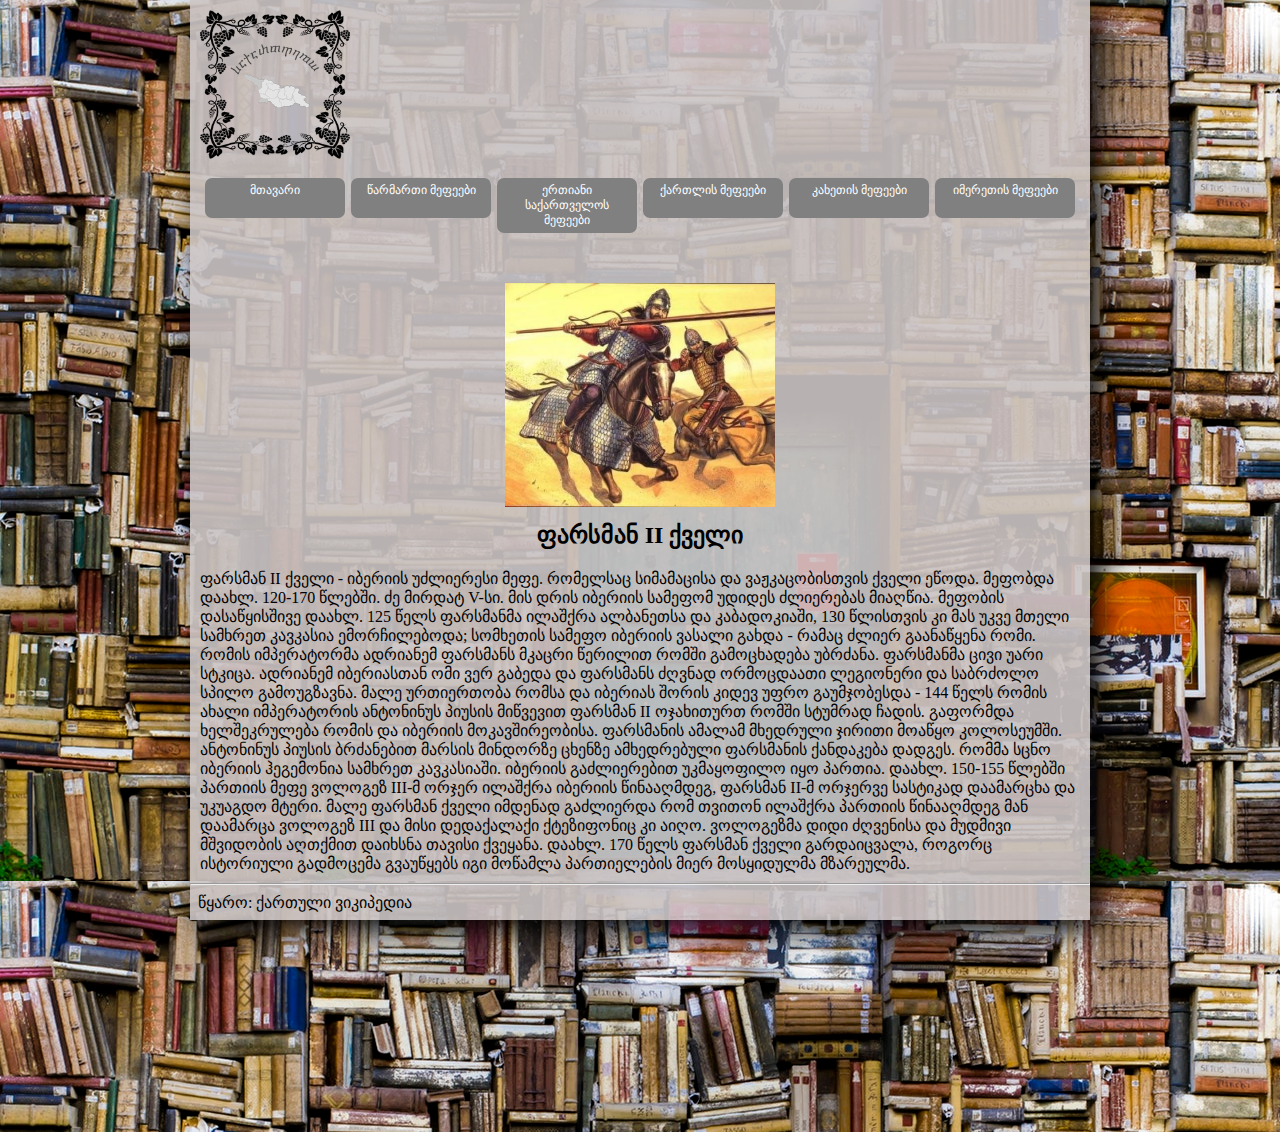
<file: ფარსმან-II.html>
﻿<!DOCTYPE html>
<html>
<head>
    <meta charset="UTF-8">
    <meta name="viewport" content="width=device-width, initial-scale=1.0">
    <title>საქართველოს მეფეები</title>
    <link rel="stylesheet" type="text/css" href="css/main.css">
</head>
<body>
   <a href="index"><img src="photos/logo.png" alt="logo" class="logo" title="ლოგო"></a>
    <div class="menu">
        <ul class="ul">
            <li><a href="index">მთავარი <br><br> </a></li>
            <li><a href="#">წარმართი მეფეები<br><br></a>
            <ul>
              <li><a href="ფარნავაზი">ფარნავაზი</a></li>
              <li><a href="საურმაგი">საურმაგი</a></li>
              <li><a href="არტაგი">არტაგი</a></li>
              <li><a href="ფარნავაზ-II">ფარნავაზ II</a></li>
              <li><a href="მითრიდატე-I">მითრიდატე I</a></li>
              <li><a href="ფარსმან-I">ფარსმან I</a></li>
              <li><a href="მითრიდატე-II">მითრიდატე II</a></li>
              <li><a href="ფარსმან-II">ფარსმან II</a></li>
              <li><a href="ხსეფარნუგი">ხსეფარნუგი</a></li>
              <li><a href="რევი-I">რევი I</a></li>
            </ul>
            </li>
            <li><a href="#">ერთიანი საქართველოს მეფეები</a>
                <ul>
                  <li><a href="ბაგრატ_III">ბაგრატ III</a></li>
                  <li><a href="გიორგი_I">გიორგი I</a></li>
                  <li><a href="ბაგრატ_IV">ბაგრატ IV</a></li>
                  <li><a href="გიორგი_II">გიორგი II</a></li>
                  <li><a href="დავით_IV">დავით IV</a></li>
                  <li><a href="დემეტრე_I">დემეტრე I</a></li>
                  <li><a href="დავით_V">დავით V</a></li>
                  <li><a href="გიორგი_III">გიორგი III</a></li>
                  <li><a href="თამარი">თამარი</a></li>
                  <li><a href="გიორგი_IV"> გიორგი IV</a></li>
                  <li><a href="რუსუდანი"> რუსუდანი </a></li>
                  <li><a href="დავით_VII_ულუ"> დავით VII ულუ </a></li>
                  <li><a href="დავით_VI_ნარინი"> დავით VI ნარინი </a></li>
                  <li><a href="დემეტრე_II_თავდადებული"> დემეტრე II თავდადებული </a></li>
                  <li><a href="ვახტანგ_II"> ვახტანგ II </a></li>
                  <li><a href="დავით_VIII"> დავით VIII </a></li>
                  <li><a href="ვახტანგ_III"> ვახტანგ III </a></li>
                  <li><a href="გიორგი_V"> გიორგი V </a></li>
                  <li><a href="დავით_IX"> დავით IX </a></li>
                  <li><a href="ბაგრატ_V"> ბაგრატ V </a></li>
                  <li><a href="გიორგი_VII"> გიორგი VII </a></li>
                  <li><a href="კონსტანტინე_I"> კონსტანტინე I </a></li>
                  <li><a href="ალექსანდრე_I_დიდი"> ალექსანდრე I დიდი </a></li>
                  <li><a href="ვახტანგ_IV"> ვახტანგ IV </a></li>
                  <li><a href="გიორგი_VIII"> გიორგი VIII</a></li>
                </ul>
            </li>
            <li><a href="#">ქართლის მეფეები<br><br></a>
                <ul>
                  <li><a href="მირიანი">მირიანი</a></li>
                  <li><a href="ბაქარ">ბაქარ მირიანის ძე</a></li>
                  <li><a href="ვარაზ_ბაქარი">ვარაზ-ბაქარი მირდატის ძე</a></li>
                  <li><a href="თრდატ">თრდატ რევის ძე</a></li>
                  <li><a href="ფარსმან">ფარსმან ვარაზ-ბაქარის ძე</a></li>
                  <li><a href="მირდატ">მირდატ ვარაზ-ბაქარის ძე</a></li>
                  <li><a href="არჩილ">არჩილ მირდატის ძე </a></li>
                  <li><a href=">მირდატ">მირდატ არჩილის ძე</a></li>
                  <li><a href="ვახტანგ_გორგასალი">ვახტანგ გორგასალი</a></li>
                  <li><a href="დაჩი"> დაჩი</a></li>
                  <li><a href="გურგენი"> გურგენი</a></li>
                  <li><a href="კონსტანტინე_II">კონსტანტინე II</a></li>
                  <li><a href="დავით_X">დავით X</a></li>
                  <li><a href="გიორგი_IX">გიორგი IX</a></li>
                  <li><a href="ლუარსაბ_I">ლუარსაბ I</a></li>
                  <li><a href="სვიმონ_I">სვიმონ I </a></li>
                  <li><a href="დავით_XI">დავით XI</a></li>
                  <li><a href="გიორგი_X">გიორგი X</a></li>
                  <li><a href="ლუარსაბ_II">ლუარსაბ II</a></li>
                  <li><a href="ბაგრატ_VII">ბაგრატ VII</a></li>
                  <li><a href="სვიმონ_II">სვიმონ II</a></li>
                  <li><a href="თეიმურაზ_I">თეიმურაზ I</a></li>
                  <li><a href="როსტომი">როსტომი</a></li>
                  <li><a href="ვახტანგ_V">ვახტანგ V</a></li>
                  <li><a href="გიორგი_XI">გიორგი XI</a></li>
                  <li><a href="ერეკლე_I">ერეკლე I</a></li>
                  <li><a href="ქაიხოსრო">ქაიხოსრო</a></li>
                  <li><a href="ვახტანგ_VI">ვახტანგ VI</a></li>
                  <li><a href="იესე">იესე</a></li>
                  <li><a href="ბაქარი">ბაქარი</a></li>
                  <li><a href="თეიმურაზ">თეიმურაზ</a></li>
                </ul>
            </li>
            <li><a href="#">კახეთის მეფეები<br><br></a>
                <ul>
                  <li><a href="გიორგი_I">გიორგი I</a></li>
                  <li><a href="ალექსანდრე_I">ალექსანდრე I</a></li>
                  <li><a href="გიორგი_II">გიორგი II</a></li>
                  <li><a href="ლევანი">ლევანი</a></li>
                  <li><a href="ალექსანდრე_II">ალექსანდრე II</a></li>
                  <li><a href="დავით_I">დავით I</a></li>
                  <li><a href="კონსტანტინე_I">კონსტანტინე I</a></li>
                  <li><a href="თეიმურაზ_I">თეიმურაზ I</a></li>
                  <li><a href="არჩილ_II">არჩილ II </a></li>
                  <li><a href="დავით_II"> დავით II (იმამ-ყული ხანი)</a> </li>
                  <li><a href="კონსტანტინე"> კონსტანტინე</a></li>
                  <li><a href="ერეკლე_II"> ერეკლე II</a></li>
                  <li><a href="გიორგი_XII"> გიორგი XII</a></li>
                </ul>
            <li><a href="#">იმერეთის მეფეები<br><br></a>
                <ul>
                  <li><a href="ბაგრატ_II">ბაგრატ II</a></li>
                  <li><a href="ალექსანდრე_II">ალექსანდრე II</a></li>
                  <li><a href="ბაგრატ_III">ბაგრატ III</a></li>
                  <li><a href="გიორგი_II">გიორგი II</a></li>
                  <li><a href="ლევანი">ლევანი</a></li>
                  <li><a href=">როსტომი">როსტომი</a></li>
                  <li><a href="გიორგი_III">გიორგი III</a></li>
                  <li><a href="ალექსანდრე_III">ალექსანდრე III</a></li>
                  <li><a href="ბაგრატ_IV">ბაგრატ IV</a></li>
                  <li><a href="არჩილ_II"> არჩილ II</a></li>
                  <li><a href="ალექსანდრე_IV"> ალექსანდრე IV</a></li>
                  <li><a href="სიმონი"> სიმონი </a></li>
                  <li><a href="გიორგი_VI"> გიორგი VI</a></li>
                  <li><a href="ალექსანდრე"> ალექსანდრე </a></li>
                  <li><a href="სოლომონ_I"> სოლომონ I </a></li>
                  <li><a href="დავით_II"> დავით II </a></li>
                  <li><a href="სოლომონ_II"> სოლომონ II</a></li>
                </ul>
            </li>
            
        </ul>
    </div>
    <br><br><br><br><br><br>
    <div class="content">
      <img src="photos/%E1%83%A4%E1%83%90%E1%83%A0%E1%83%A1%E1%83%9B%E1%83%90%E1%83%9C-II.jpg" alt="" width="30%" style="margin-left: 35%" title="ფარსმან II ქველი">
    <h2 align="center">ფარსმან II ქველი </h2>
        <p>ფარსმან II ქველი - იბერიის უძლიერესი მეფე. რომელსაც სიმამაცისა და ვაჟკაცობისთვის ქველი ეწოდა. მეფობდა დაახლ. 120-170 წლებში. ძე მირდატ V-სი. მის დრის იბერიის სამეფომ უდიდეს ძლიერებას მიაღწია. მეფობის დასაწყისშივე დაახლ. 125 წელს ფარსმანმა ილაშქრა ალბანეთსა და კაბადოკიაში, 130 წლისთვის კი მას უკვე მთელი სამხრეთ კავკასია ემორჩილებოდა; სომხეთის სამეფო იბერიის ვასალი გახდა - რამაც ძლიერ გაანაწყენა რომი. რომის იმპერატორმა ადრიანემ ფარსმანს მკაცრი წერილით რომში გამოცხადება უბრძანა. ფარსმანმა ცივი უარი სტკიცა. ადრიანემ იბერიასთან ომი ვერ გაბედა და ფარსმანს ძღვნად ორმოცდაათი ლეგიონერი და საბრძოლო სპილო გამოუგზავნა. მალე ურთიერთობა რომსა და იბერიას შორის კიდევ უფრო გაუმჯობესდა - 144 წელს რომის ახალი იმპერატორის ანტონინუს პიუსის მიწვევით ფარსმან II ოჯახითურთ რომში სტუმრად ჩადის. გაფორმდა ხელშეკრულება რომის და იბერიის მოკავშირეობისა. ფარსმანის ამალამ მხედრული ჯირითი მოაწყო კოლოსეუმში. ანტონინუს პიუსის ბრძანებით მარსის მინდორზე ცხენზე ამხედრებული ფარსმანის ქანდაკება დადგეს. რომმა სცნო იბერიის ჰეგემონია სამხრეთ კავკასიაში. იბერიის გაძლიერებით უკმაყოფილო იყო პართია. დაახლ. 150-155 წლებში პართიის მეფე ვოლოგეზ III-მ ორჯერ ილაშქრა იბერიის წინააღმდეგ, ფარსმან II-მ ორჯერვე სასტიკად დაამარცხა და უკუაგდო მტერი. მალე ფარსმან ქველი იმდენად გაძლიერდა რომ თვითონ ილაშქრა პართიის წინააღმდეგ მან დაამარცა ვოლოგეზ III და მისი დედაქალაქი ქტეზიფონიც კი აიღო. ვოლოგეზმა დიდი ძღვენისა და მუდმივი მშვიდობის აღთქმით დაიხსნა თავისი ქვეყანა.
დაახლ. 170 წელს ფარსმან ქველი გარდაიცვალა, როგორც ისტორიული გადმოცემა გვაუწყებს იგი მოწამლა პართიელების მიერ მოსყიდულმა მზარეულმა.<br> </p> <hr>    <p style="padding: 8px;">წყარო: ქართული ვიკიპედია</p>
    </div>
</body>
</html>
</file>
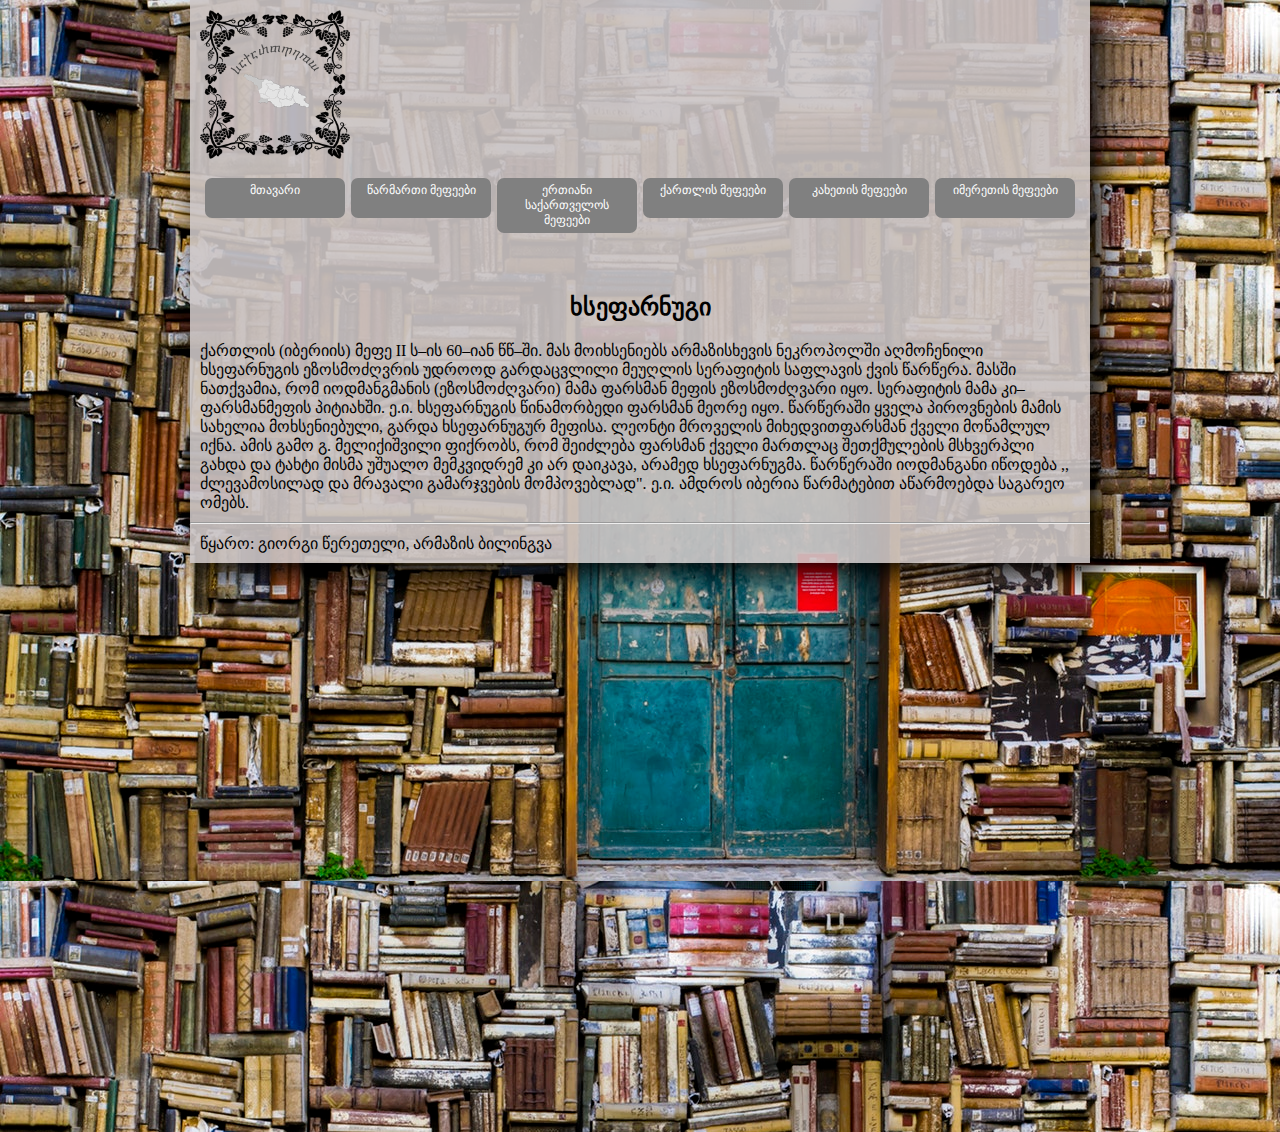
<file: ხსეფარნუგი.html>
﻿<!DOCTYPE html>
<html>
<head>
    <meta charset="UTF-8">
    <meta name="viewport" content="width=device-width, initial-scale=1.0">
    <title>საქართველოს მეფეები</title>
    <link rel="stylesheet" type="text/css" href="css/main.css">
</head>
<body>
   <a href="index"><img src="photos/logo.png" alt="logo" class="logo" title="ლოგო"></a>
    <div class="menu">
        <ul class="ul">
            <li><a href="index">მთავარი <br><br> </a></li>
            <li><a href="#">წარმართი მეფეები<br><br></a>
            <ul>
              <li><a href="ფარნავაზი">ფარნავაზი</a></li>
              <li><a href="საურმაგი">საურმაგი</a></li>
              <li><a href="არტაგი">არტაგი</a></li>
              <li><a href="ფარნავაზ-II">ფარნავაზ II</a></li>
              <li><a href="მითრიდატე-I">მითრიდატე I</a></li>
              <li><a href="ფარსმან-I">ფარსმან I</a></li>
              <li><a href="მითრიდატე-II">მითრიდატე II</a></li>
              <li><a href="ფარსმან-II">ფარსმან II</a></li>
              <li><a href="ხსეფარნუგი">ხსეფარნუგი</a></li>
              <li><a href="რევი-I">რევი I</a></li>
            </ul>
            </li>
            <li><a href="#">ერთიანი საქართველოს მეფეები</a>
                <ul>
                  <li><a href="ბაგრატ_III">ბაგრატ III</a></li>
                  <li><a href="გიორგი_I">გიორგი I</a></li>
                  <li><a href="ბაგრატ_IV">ბაგრატ IV</a></li>
                  <li><a href="გიორგი_II">გიორგი II</a></li>
                  <li><a href="დავით_IV">დავით IV</a></li>
                  <li><a href="დემეტრე_I">დემეტრე I</a></li>
                  <li><a href="დავით_V">დავით V</a></li>
                  <li><a href="გიორგი_III">გიორგი III</a></li>
                  <li><a href="თამარი">თამარი</a></li>
                  <li><a href="გიორგი_IV"> გიორგი IV</a></li>
                  <li><a href="რუსუდანი"> რუსუდანი </a></li>
                  <li><a href="დავით_VII_ულუ"> დავით VII ულუ </a></li>
                  <li><a href="დავით_VI_ნარინი"> დავით VI ნარინი </a></li>
                  <li><a href="დემეტრე_II_თავდადებული"> დემეტრე II თავდადებული </a></li>
                  <li><a href="ვახტანგ_II"> ვახტანგ II </a></li>
                  <li><a href="დავით_VIII"> დავით VIII </a></li>
                  <li><a href="ვახტანგ_III"> ვახტანგ III </a></li>
                  <li><a href="გიორგი_V"> გიორგი V </a></li>
                  <li><a href="დავით_IX"> დავით IX </a></li>
                  <li><a href="ბაგრატ_V"> ბაგრატ V </a></li>
                  <li><a href="გიორგი_VII"> გიორგი VII </a></li>
                  <li><a href="კონსტანტინე_I"> კონსტანტინე I </a></li>
                  <li><a href="ალექსანდრე_I_დიდი"> ალექსანდრე I დიდი </a></li>
                  <li><a href="ვახტანგ_IV"> ვახტანგ IV </a></li>
                  <li><a href="გიორგი_VIII"> გიორგი VIII</a></li>
                </ul>
            </li>
            <li><a href="#">ქართლის მეფეები<br><br></a>
                <ul>
                  <li><a href="მირიანი">მირიანი</a></li>
                  <li><a href="ბაქარ">ბაქარ მირიანის ძე</a></li>
                  <li><a href="ვარაზ_ბაქარი">ვარაზ-ბაქარი მირდატის ძე</a></li>
                  <li><a href="თრდატ">თრდატ რევის ძე</a></li>
                  <li><a href="ფარსმან">ფარსმან ვარაზ-ბაქარის ძე</a></li>
                  <li><a href="მირდატ">მირდატ ვარაზ-ბაქარის ძე</a></li>
                  <li><a href="არჩილ">არჩილ მირდატის ძე </a></li>
                  <li><a href=">მირდატ">მირდატ არჩილის ძე</a></li>
                  <li><a href="ვახტანგ_გორგასალი">ვახტანგ გორგასალი</a></li>
                  <li><a href="დაჩი"> დაჩი</a></li>
                  <li><a href="გურგენი"> გურგენი</a></li>
                  <li><a href="კონსტანტინე_II">კონსტანტინე II</a></li>
                  <li><a href="დავით_X">დავით X</a></li>
                  <li><a href="გიორგი_IX">გიორგი IX</a></li>
                  <li><a href="ლუარსაბ_I">ლუარსაბ I</a></li>
                  <li><a href="სვიმონ_I">სვიმონ I </a></li>
                  <li><a href="დავით_XI">დავით XI</a></li>
                  <li><a href="გიორგი_X">გიორგი X</a></li>
                  <li><a href="ლუარსაბ_II">ლუარსაბ II</a></li>
                  <li><a href="ბაგრატ_VII">ბაგრატ VII</a></li>
                  <li><a href="სვიმონ_II">სვიმონ II</a></li>
                  <li><a href="თეიმურაზ_I">თეიმურაზ I</a></li>
                  <li><a href="როსტომი">როსტომი</a></li>
                  <li><a href="ვახტანგ_V">ვახტანგ V</a></li>
                  <li><a href="გიორგი_XI">გიორგი XI</a></li>
                  <li><a href="ერეკლე_I">ერეკლე I</a></li>
                  <li><a href="ქაიხოსრო">ქაიხოსრო</a></li>
                  <li><a href="ვახტანგ_VI">ვახტანგ VI</a></li>
                  <li><a href="იესე">იესე</a></li>
                  <li><a href="ბაქარი">ბაქარი</a></li>
                  <li><a href="თეიმურაზ">თეიმურაზ</a></li>
                </ul>
            </li>
            <li><a href="#">კახეთის მეფეები<br><br></a>
                <ul>
                  <li><a href="გიორგი_I">გიორგი I</a></li>
                  <li><a href="ალექსანდრე_I">ალექსანდრე I</a></li>
                  <li><a href="გიორგი_II">გიორგი II</a></li>
                  <li><a href="ლევანი">ლევანი</a></li>
                  <li><a href="ალექსანდრე_II">ალექსანდრე II</a></li>
                  <li><a href="დავით_I">დავით I</a></li>
                  <li><a href="კონსტანტინე_I">კონსტანტინე I</a></li>
                  <li><a href="თეიმურაზ_I">თეიმურაზ I</a></li>
                  <li><a href="არჩილ_II">არჩილ II </a></li>
                  <li><a href="დავით_II"> დავით II (იმამ-ყული ხანი)</a> </li>
                  <li><a href="კონსტანტინე"> კონსტანტინე</a></li>
                  <li><a href="ერეკლე_II"> ერეკლე II</a></li>
                  <li><a href="გიორგი_XII"> გიორგი XII</a></li>
                </ul>
            <li><a href="#">იმერეთის მეფეები<br><br></a>
                <ul>
                  <li><a href="ბაგრატ_II">ბაგრატ II</a></li>
                  <li><a href="ალექსანდრე_II">ალექსანდრე II</a></li>
                  <li><a href="ბაგრატ_III">ბაგრატ III</a></li>
                  <li><a href="გიორგი_II">გიორგი II</a></li>
                  <li><a href="ლევანი">ლევანი</a></li>
                  <li><a href=">როსტომი">როსტომი</a></li>
                  <li><a href="გიორგი_III">გიორგი III</a></li>
                  <li><a href="ალექსანდრე_III">ალექსანდრე III</a></li>
                  <li><a href="ბაგრატ_IV">ბაგრატ IV</a></li>
                  <li><a href="არჩილ_II"> არჩილ II</a></li>
                  <li><a href="ალექსანდრე_IV"> ალექსანდრე IV</a></li>
                  <li><a href="სიმონი"> სიმონი </a></li>
                  <li><a href="გიორგი_VI"> გიორგი VI</a></li>
                  <li><a href="ალექსანდრე"> ალექსანდრე </a></li>
                  <li><a href="სოლომონ_I"> სოლომონ I </a></li>
                  <li><a href="დავით_II"> დავით II </a></li>
                  <li><a href="სოლომონ_II"> სოლომონ II</a></li>
                </ul>
            </li>
            
        </ul>
    </div>
    <br><br><br><br><br><br>
    <div class="content">
    <h2 align="center">ხსეფარნუგი</h2>
        <p>ქართლის (იბერიის) მეფე II ს–ის 60–იან წწ–ში. მას მოიხსენიებს არმაზისხევის ნეკროპოლში აღმოჩენილი ხსეფარნუგის ეზოსმოძღვრის უდროოდ გარდაცვლილი მეუღლის სერაფიტის საფლავის ქვის წარწერა. მასში ნათქვამია, რომ იოდმანგმანის (ეზოსმოძღვარი) მამა ფარსმან მეფის ეზოსმოძღვარი იყო. სერაფიტის მამა კი– ფარსმანმეფის პიტიახში. ე.ი. ხსეფარნუგის წინამორბედი ფარსმან მეორე იყო.
წარწერაში ყველა პიროვნების მამის სახელია მოხსენიებული, გარდა ხსეფარნუგურ მეფისა. ლეონტი მროველის მიხედვითფარსმან ქველი მოწამლულ იქნა. ამის გამო გ. მელიქიშვილი ფიქრობს, რომ შეიძლება ფარსმან ქველი მართლაც შეთქმულების მსხვერპლი გახდა და ტახტი მისმა უშუალო მემკვიდრემ კი არ დაიკავა, არამედ ხსეფარნუგმა.
წარწერაში იოდმანგანი იწოდება ,, ძლევამოსილად და მრავალი გამარჯვების მომპოვებლად". ე.ი. ამდროს იბერია წარმატებით აწარმოებდა საგარეო ომებს.<br> </p> <hr><p>წყარო: გიორგი წერეთელი, არმაზის ბილინგვა</p>
    </div>
</body>
</html>
</file>
<file: css/main.css>
*{
    margin: 0px;
    padding: 0px;
}
html{
    background-image: url(background.jpg);
    
}
body{
    background-color: rgba(203, 196, 196, 0.9);
    width: 900px;
    margin: 0px auto;
    box-shadow: 10px 10px 30px ;
    filter: progid:DXImageTransform.Microsoft.gradient(GradientType=0,startColorstr='#4cffffff', endColorstr='#4cffffff'); /* IE */
}
/*menu*/
a{
    text-decoration: none;
}
.ul li a{
    text-align: center;
    background-color: grey;
    display: block;
    padding: 5px;
    color: white;
    border-radius: 7px;
}
.ul li {
    width: 140px;
    font-size: 12px;
    padding: 3px;
    float: left;
    position: relative;
    padding-right: 3px;
}
.ul {
    list-style: none;
    margin:0;
    padding:0;
	margin-left: 12px;
}
.ul ul li {
    list-style: none;
    padding: 1px;
    border-bottom: 1px solid black;
    border-radius: 7px;
    background-color: grey;
}
.ul ul {
    visibility: hidden;
    position: absolute;
    padding-top: 1px;
    
}
.ul li:hover ul{
    visibility: visible;
}
.ul a:hover{
    background-color: #5c5a5a;
}
/*##########################*/
.logo{
    width: 150px;
    margin: 10px;
}
p{
    padding: 10px;
}
h2{
    padding: 10px;
}
</file>
